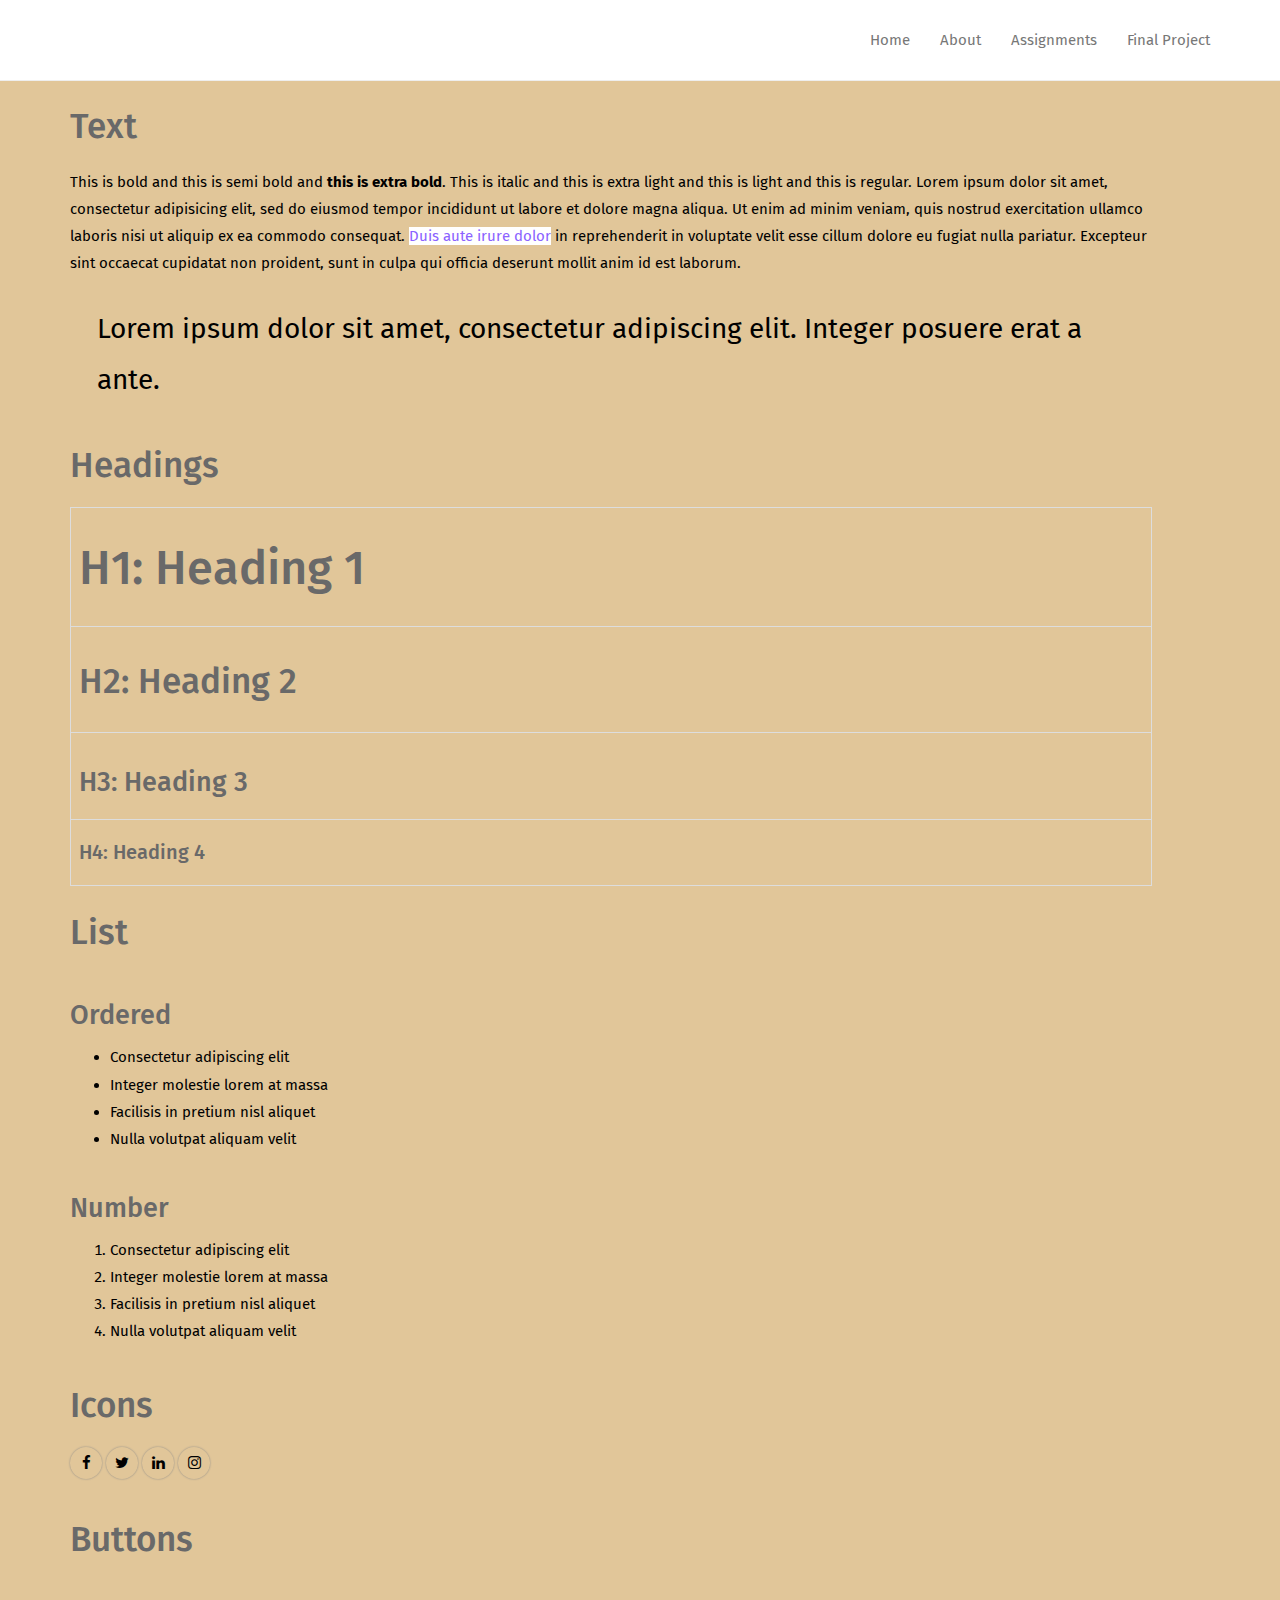
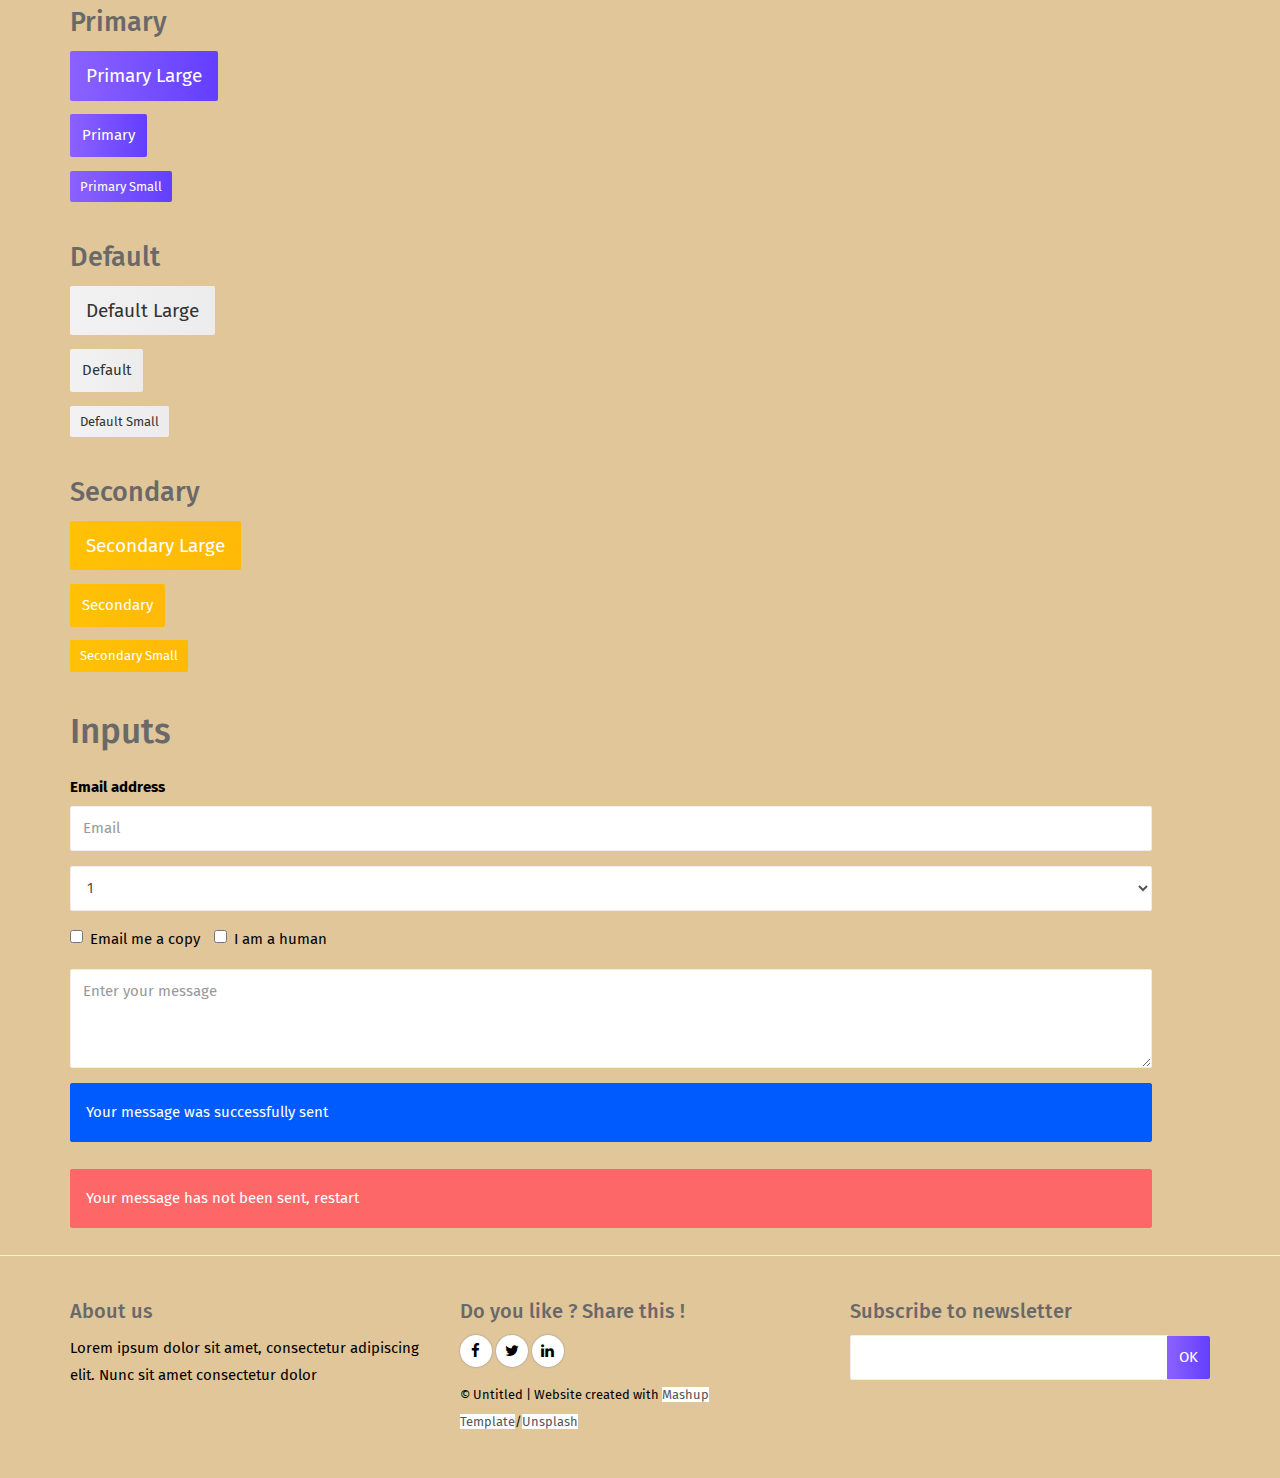
<file: final project.html>
<!DOCTYPE html>
<html lang="en">

<head>
  <meta charset="UTF-8">
  <meta content="IE=edge" http-equiv="X-UA-Compatible">
  <meta content="width=device-width,initial-scale=1" name="viewport">

  <!-- Disable tap highlight on IE -->
  <meta name="msapplication-tap-highlight" content="no"> 

  <title>Final Project</title>  

<link href="stylesheet.css" rel="stylesheet">
</head>

 <!-- Add your content of header -->
<header>
  <nav class="navbar  navbar-fixed-top navbar-default">
    <div class="container">
      <div class="navbar-header">
        <button type="button" class="navbar-toggle uarr collapsed" data-toggle="collapse" data-target="#navbar-collapse-uarr">
          <span class="sr-only">Toggle navigation</span>
          <span class="icon-bar"></span>
          <span class="icon-bar"></span>
          <span class="icon-bar"></span>
        </button>
        <a class="navbar-brand" href="index.html" title=""></a>
      </div>

      <div class="collapse navbar-collapse" id="navbar-collapse-uarr">
        <ul class="nav navbar-nav navbar-right">
          <li><a href="index.html" title="">Home</a></li>
          <li><a href="about.html" title="">About</a></li>
          <li><a href="assignments.html" title="">Assignments</a></li>
          <li><a href="final project.html" title="" class="active">Final Project</a></li>
          
        </ul>
      </div>
    </div>
  </nav>
</header>



<!-- Add your site or app content here -->
<div class="container">
    <div class="row">
      <div class="col-xs-12 col-md-6">

        <div class="template-example">
          <h2 class="template-title-example">Text</h2>
          <p>This is bold and this is semi bold and <b>this is extra bold</b>. This is italic and this is extra light and this is light
          and this is regular. Lorem ipsum dolor sit amet, consectetur adipisicing elit, sed do eiusmod
          tempor incididunt ut labore et dolore magna aliqua. Ut enim ad minim veniam,
          quis nostrud exercitation ullamco laboris nisi ut aliquip ex ea commodo
          consequat. <a href="">Duis aute irure dolor</a> in reprehenderit in voluptate velit esse
          cillum dolore eu fugiat nulla pariatur. Excepteur sint occaecat cupidatat non
          proident, sunt in culpa qui officia deserunt mollit anim id est laborum.

          <blockquote>
            <p>Lorem ipsum dolor sit amet, consectetur adipiscing elit. Integer posuere erat a ante.</p>
          </blockquote>
          
          </p>
        </div>

        <div class="template-example">
          <h2 class="template-title-example">Headings</h2>
          
          <table class="table table-bordered">
            <tr><td><h1>H1: Heading 1</h1></td></tr>
            <tr><td><h2>H2: Heading 2</h2></td></tr>
            <tr><td><h3>H3: Heading 3</h3></td></tr>
            <tr><td><h4>H4: Heading 4</h4></td></tr>
          </table>
          
        </div>

        
        <div class="template-example">
          <h2 class="template-title-example">List</h2>
          <div class="row">
            <div class="col-md-6">
              <h3 class="template-title-example">Ordered</h3>
              <ul>
                <li>Consectetur adipiscing elit</li>
                <li>Integer molestie lorem at massa</li>
                <li>Facilisis in pretium nisl aliquet</li>
                <li>Nulla volutpat aliquam velit</li>
              </ul>
            </div>
            <div class="col-md-6">
              <h3 class="template-title-example">Number</h3>
              <ol>
                <li>Consectetur adipiscing elit</li>
                <li>Integer molestie lorem at massa</li>
                <li>Facilisis in pretium nisl aliquet</li>
                <li>Nulla volutpat aliquam velit</li>
              </ol>
            </div>
          </div>
        </div>
        

        
      </div>

      <div class="col-xs-12 col-md-6">
        <div class="template-example">
          
          <div class="row">
            
            <div class="col-md-6">
                <h2 class="template-title-example">Icons</h2>
                <p>
                    <span class="fa-icon">
                      <i class="fa fa-facebook"></i>
                    </span>
                  
                    <span class="fa-icon">
                      <i class="fa fa-twitter"></i>
                    </span>
                  
                    <span class="fa-icon">
                      <i class="fa fa-linkedin"></i>
                    </span>
                 
                    <span class="fa-icon">
                      <i class="fa fa-instagram"></i>
                    </span>
                  
                </p>
            </div>

          </div>


          


        </div>

        <div class="template-example">
          <h2 class="template-title-example">Buttons</h2>
          <div class="row">
            <div class="col-md-6">
              <h3 class="template-title-example">Primary</h2>
              <div class="row">
                  <div class="col-md-6">
                  <p><a href="" class="btn btn-primary btn-lg">Primary Large</a></p>
                  <p><a href="" class="btn btn-primary">Primary </a></p>
                  <p><a href="" class="btn btn-primary btn-sm">Primary Small</a></p>
                </div>
              </div>

              <h3 class="template-title-example">Default</h2>
              <div class="row">
                  <div class="col-md-6">
                  <p><a href="" class="btn btn-default btn-lg">Default Large</a></p>
                  <p><a href="" class="btn btn-default">Default </a></p>
                  <p><a href="" class="btn btn-default btn-sm">Default Small</a></p>
                </div>
              </div>

            </div>

            <div class="col-md-6">
              <h3 class="template-title-example">Secondary</h2>
              <div class="row">
                  <div class="col-md-6">
                  <p><a href="" class="btn btn-info btn-lg">Secondary Large</a></p>
                  <p><a href="" class="btn btn-info">Secondary </a></p>
                  <p><a href="" class="btn btn-info btn-sm">Secondary Small</a></p>
                </div>
              </div>
            </div>
          </div>
        </div>
        
        <div class="template-example">
          <h2 class="template-title-example">Inputs</h2>

            <div class="form-group">
              <label for="exampleInputEmail1">Email address</label>
              <input type="email" class="form-control" id="exampleInputEmail1" placeholder="Email">
            </div>

            <div class="form-group">
              <select class="form-control">
                <option>1</option>
                <option>2</option>
                <option>3</option>
                <option>4</option>
                <option>5</option>
              </select>
            </div>

            <div class="form-group">
              <label class="checkbox-inline">
                <input 
                type="checkbox" id="inlineCheckbox1" value="option1"> Email me a copy
              </label>
              <label class="checkbox-inline">
                <input type="checkbox" id="inlineCheckbox2" value="option2"> I am a human
              </label>
            </div>

            <div class="form-group">
              <textarea class="form-control" rows="3" placeholder="Enter your message"></textarea>
            </div>
            
            <div class="alert alert-success" role="alert">Your message was successfully sent</div>
            <div class="alert alert-danger" role="alert">Your message has not been sent, restart</div>
        </div>




      </div>
    </div>
</div>
<footer>
    <div class="section-container footer-container">
        <div class="container">
            <div class="row">
                    <div class="col-md-4">
                        <h4>About us</h4>
                        <p>Lorem ipsum dolor sit amet, consectetur adipiscing elit. Nunc sit amet consectetur dolor</p>
                    </div>

                    <div class="col-md-4">
                        <h4>Do you like ? Share this !</h4>
                        <p>
                            <a href="https://facebook.com/" class="social-round-icon white-round-icon fa-icon" title="">
                            <i class="fa fa-facebook" aria-hidden="true"></i>
                          </a>
                          <a href="https://twitter.com/" class="social-round-icon white-round-icon fa-icon" title="">
                            <i class="fa fa-twitter" aria-hidden="true"></i>
                          </a>
                          <a href="https://www.linkedin.com/" class="social-round-icon white-round-icon fa-icon" title="">
                            <i class="fa fa-linkedin" aria-hidden="true"></i>
                          </a>
                        </p>
                        <p><small>© Untitled | Website created with <a href="http://www.mashup-template.com/" class="link-like-text" title="Create website with free html template">Mashup Template</a>/<a href="http://www.unsplash.com/" class="link-like-text" title="Beautiful Free Images">Unsplash</a></small></p>    
                    </div>

                    <div class="col-md-4">
                        <h4>Subscribe to newsletter</h4>
                        
                        <div class="form-group">
                            <div class="input-group">
                                <input type="text" class="form-control footer-input-text">
                                <div class="input-group-btn">
                                    <button type="button" class="btn btn-primary btn-newsletter ">OK</button>
                                </div>
                            </div>
                        </div>


                    </div>
            </div>
        </div>
    </div>
</footer>

</html>
</file>
<file: stylesheet.css>
@import url(https://fonts.googleapis.com/css?family=La+Belle+Aurore|Fira+Sans:400,700);@import url(https://maxcdn.bootstrapcdn.com/font-awesome/4.7.0/css/font-awesome.min.css);/*!
 * Bootstrap v3.3.7 (http://getbootstrap.com)
 * Copyright 2011-2016 Twitter, Inc.
 * Licensed under MIT (https://github.com/twbs/bootstrap/blob/master/LICENSE)
 */
/*! normalize.css v3.0.3 | MIT License | github.com/necolas/normalize.css */html{font-family:sans-serif;-ms-text-size-adjust:100%;-webkit-text-size-adjust:100%}body{margin:0}article,aside,details,figcaption,figure,footer,header,hgroup,main,menu,nav,section,summary{display:block}audio,canvas,progress,video{display:inline-block;vertical-align:baseline}audio:not([controls]){display:none;height:0}[hidden],template{display:none}a{background-color:#fff}a:active,a:hover{outline:0}abbr[title]{border-bottom:1px dotted}b,strong{font-weight:700}dfn{font-style:italic}h1{font-size:2em;margin:.67em 0}mark{background:#ff0;color:#000}small{font-size:80%}sub,sup{font-size:75%;line-height:0;position:relative;vertical-align:baseline}sup{top:-.5em}sub{bottom:-.25em}img{border:0}svg:not(:root){overflow:hidden}figure{margin:1em 40px}hr{box-sizing:content-box;height:0}pre{overflow:auto}code,kbd,pre,samp{font-family:monospace,monospace;font-size:1em}button,input,optgroup,select,textarea{color:inherit;font:inherit;margin:0}button{overflow:visible}button,select{text-transform:none}button,html input[type=button],input[type=reset],input[type=submit]{-webkit-appearance:button;cursor:pointer}button[disabled],html input[disabled]{cursor:default}button::-moz-focus-inner,input::-moz-focus-inner{border:0;padding:0}input{line-height:normal}input[type=checkbox],input[type=radio]{box-sizing:border-box;padding:0}input[type=number]::-webkit-inner-spin-button,input[type=number]::-webkit-outer-spin-button{height:auto}input[type=search]{-webkit-appearance:textfield;box-sizing:content-box}input[type=search]::-webkit-search-cancel-button,input[type=search]::-webkit-search-decoration{-webkit-appearance:none}fieldset{border:1px solid silver;margin:0 2px;padding:.35em .625em .75em}textarea{overflow:auto}optgroup{font-weight:700}table{border-collapse:collapse;border-spacing:0}td,th{padding:0}

/*! Source: https://github.com/h5bp/html5-boilerplate/blob/master/src/css/main.css */@media print{*,:after,:before{background:transparent!important;color:#000!important;box-shadow:none!important;text-shadow:none!important}a,a:visited{text-decoration:underline}a[href]:after{content:" (" attr(href) ")"}abbr[title]:after{content:" (" attr(title) ")"}a[href^="#000"]:after,a[href^="javascript:"]:after{content:""}blockquote,pre{border:1px solid #999;page-break-inside:avoid}thead{display:table-header-group}img,tr{page-break-inside:avoid}img{max-width:100%!important}h2,h3,p{orphans:3;widows:3}h2,h3{page-break-after:avoid}.navbar{display:none}.btn>.caret,.dropup>.btn>.caret{border-top-color:#000!important}.label{border:1px solid #000}.table{border-collapse:collapse!important}.table td,.table th{background-color:#fff!important}.table-bordered td,.table-bordered th{border:1px solid #ddd!important}}*,:after,:before{-webkit-box-sizing:border-box;-moz-box-sizing:border-box;box-sizing:border-box}html{font-size:10px;-webkit-tap-highlight-color:transparent}body{font-family:Fira Sans,Helvetica,Arial,sans-serif;font-size:15px;line-height:1.81;color:#000;background-color:#E1C699}button,input,select,textarea{font-family:inherit;font-size:inherit;line-height:inherit}a{color:#8b62ff;text-decoration:none}a:focus,a:hover{color:#5216ff;text-decoration:underline}a:focus{outline:5px auto -webkit-focus-ring-color;outline-offset:-2px}figure{margin:0}img{vertical-align:middle}.img-responsive{display:block;max-width:100%;height:auto}.img-rounded{border-radius:2px}.img-thumbnail{padding:4px;line-height:1.81;background-color:#fff;border:1px solid #ddd;border-radius:2px;-webkit-transition:all .2s ease-in-out;-o-transition:all .2s ease-in-out;transition:all .2s ease-in-out;display:inline-block;max-width:100%;height:auto}.img-circle{border-radius:50%}hr{margin-top:27px;margin-bottom:27px;border:0;border-top:1px solid #eee}.sr-only{position:absolute;width:1px;height:1px;margin:-1px;padding:0;overflow:hidden;clip:rect(0,0,0,0);border:0}.sr-only-focusable:active,.sr-only-focusable:focus{position:static;width:auto;height:auto;margin:0;overflow:visible;clip:auto}[role=button]{cursor:pointer}.h1,.h2,.h3,.h4,.h5,.h6,h1,h2,h3,h4,h5,h6{font-family:inherit;font-weight:500;line-height:1.1;color:#696969}.h1 .small,.h1 small,.h2 .small,.h2 small,.h3 .small,.h3 small,.h4 .small,.h4 small,.h5 .small,.h5 small,.h6 .small,.h6 small,h1 .small,h1 small,h2 .small,h2 small,h3 .small,h3 small,h4 .small,h4 small,h5 .small,h5 small,h6 .small,h6 small{font-weight:400;line-height:1;color:#777}.h1,.h2,.h3,h1,h2,h3{margin-top:27px;margin-bottom:13.5px}.h1 .small,.h1 small,.h2 .small,.h2 small,.h3 .small,.h3 small,h1 .small,h1 small,h2 .small,h2 small,h3 .small,h3 small{font-size:65%}.h4,.h5,.h6,h4,h5,h6{margin-top:13.5px;margin-bottom:13.5px}.h4 .small,.h4 small,.h5 .small,.h5 small,.h6 .small,.h6 small,h4 .small,h4 small,h5 .small,h5 small,h6 .small,h6 small{font-size:75%}.h1,h1{font-size:47px}.h2,h2{font-size:35px}.h3,h3{font-size:27px}.h4,h4{font-size:20px}.h5,h5{font-size:15px}.h6,h6{font-size:13px}p{margin:0 0 13.5px}.lead{margin-bottom:27px;font-size:17px;font-weight:300;line-height:1.4}@media (min-width:768px){.lead{font-size:22.5px}}.small,small{font-size:86%}.mark,mark{background-color:#fcf8e3;padding:.2em}.text-left{text-align:left}.text-right{text-align:right}.text-center{text-align:center}.text-justify{text-align:justify}.text-nowrap{white-space:nowrap}.text-lowercase{text-transform:lowercase}.initialism,.text-uppercase{text-transform:uppercase}.text-capitalize{text-transform:capitalize}.text-muted{color:#777}.text-primary{color:#8b62ff}a.text-primary:focus,a.text-primary:hover{color:#652fff}.text-success{color:#fff}a.text-success:focus,a.text-success:hover{color:#e6e6e6}.text-info{color:#31708f}a.text-info:focus,a.text-info:hover{color:#245269}.text-warning{color:#8a6d3b}a.text-warning:focus,a.text-warning:hover{color:#66512c}.text-danger{color:#fff}a.text-danger:focus,a.text-danger:hover{color:#e6e6e6}.bg-primary{color:#fff;background-color:#8b62ff}a.bg-primary:focus,a.bg-primary:hover{background-color:#652fff}.bg-success{background-color:#005bff}a.bg-success:focus,a.bg-success:hover{background-color:#0049cc}.bg-info{background-color:#d9edf7}a.bg-info:focus,a.bg-info:hover{background-color:#afd9ee}.bg-warning{background-color:#fcf8e3}a.bg-warning:focus,a.bg-warning:hover{background-color:#f7ecb5}.bg-danger{background-color:#fe6767}a.bg-danger:focus,a.bg-danger:hover{background-color:#fe3434}.page-header{padding-bottom:12.5px;margin:54px 0 27px;border-bottom:1px solid #eee}ol,ul{margin-top:0;margin-bottom:13.5px}ol ol,ol ul,ul ol,ul ul{margin-bottom:0}.list-inline,.list-unstyled{padding-left:0;list-style:none}.list-inline{margin-left:-5px}.list-inline>li{display:inline-block;padding-left:5px;padding-right:5px}dl{margin-top:0;margin-bottom:27px}dd,dt{line-height:1.81}dt{font-weight:700}dd{margin-left:0}.dl-horizontal dd:after,.dl-horizontal dd:before{content:" ";display:table}.dl-horizontal dd:after{clear:both}@media (min-width:768px){.dl-horizontal dt{float:left;width:160px;clear:left;text-align:right;overflow:hidden;text-overflow:ellipsis;white-space:nowrap}.dl-horizontal dd{margin-left:180px}}abbr[data-original-title],abbr[title]{cursor:help;border-bottom:1px dotted #777}.initialism{font-size:90%}blockquote{padding:13.5px 27px;margin:0 0 27px;font-size:18.75px;border-left:5px solid #eee}blockquote ol:last-child,blockquote p:last-child,blockquote ul:last-child{margin-bottom:0}blockquote .small,blockquote footer,blockquote small{display:block;font-size:80%;line-height:1.81;color:#777}blockquote .small:before,blockquote footer:before,blockquote small:before{content:"\2014   \A0"}.blockquote-reverse,blockquote.pull-right{padding-right:15px;padding-left:0;border-right:5px solid #eee;border-left:0;text-align:right}.blockquote-reverse .small:before,.blockquote-reverse footer:before,.blockquote-reverse small:before,blockquote.pull-right .small:before,blockquote.pull-right footer:before,blockquote.pull-right small:before{content:""}.blockquote-reverse .small:after,.blockquote-reverse footer:after,.blockquote-reverse small:after,blockquote.pull-right .small:after,blockquote.pull-right footer:after,blockquote.pull-right small:after{content:"\A0   \2014"}address{margin-bottom:27px;font-style:normal;line-height:1.81}code,kbd,pre,samp{font-family:Menlo,Monaco,Consolas,Courier New,monospace}code{color:#c7254e;background-color:#f9f2f4}code,kbd{padding:2px 4px;font-size:90%;border-radius:2px}kbd{color:#fff;background-color:#333;box-shadow:inset 0 -1px 0 rgba(0,0,0,.25)}kbd kbd{padding:0;font-size:100%;font-weight:700;box-shadow:none}pre{display:block;padding:13px;margin:0 0 13.5px;font-size:14px;line-height:1.81;word-break:break-all;word-wrap:break-word;color:#333;background-color:#f5f5f5;border:1px solid #ccc;border-radius:2px}pre code{padding:0;font-size:inherit;color:inherit;white-space:pre-wrap;background-color:transparent;border-radius:0}.pre-scrollable{max-height:340px;overflow-y:scroll}.container{margin-right:auto;margin-left:auto;padding-left:15px;padding-right:15px}.container:after,.container:before{content:" ";display:table}.container:after{clear:both}@media (min-width:768px){.container{width:750px}}@media (min-width:992px){.container{width:970px}}@media (min-width:1200px){.container{width:1170px}}.container-fluid{margin-right:auto;margin-left:auto;padding-left:15px;padding-right:15px}.container-fluid:after,.container-fluid:before{content:" ";display:table}.container-fluid:after{clear:both}.row{margin-left:-15px;margin-right:-15px}.row:after,.row:before{content:" ";display:table}.row:after{clear:both}.col-lg-1,.col-lg-2,.col-lg-3,.col-lg-4,.col-lg-5,.col-lg-6,.col-lg-7,.col-lg-8,.col-lg-9,.col-lg-10,.col-lg-11,.col-lg-12,.col-md-1,.col-md-2,.col-md-3,.col-md-4,.col-md-5,.col-md-6,.col-md-7,.col-md-8,.col-md-9,.col-md-10,.col-md-11,.col-md-12,.col-sm-1,.col-sm-2,.col-sm-3,.col-sm-4,.col-sm-5,.col-sm-6,.col-sm-7,.col-sm-8,.col-sm-9,.col-sm-10,.col-sm-11,.col-sm-12,.col-xs-1,.col-xs-2,.col-xs-3,.col-xs-4,.col-xs-5,.col-xs-6,.col-xs-7,.col-xs-8,.col-xs-9,.col-xs-10,.col-xs-11,.col-xs-12{position:relative;min-height:1px;padding-left:15px;padding-right:15px}.col-xs-1,.col-xs-2,.col-xs-3,.col-xs-4,.col-xs-5,.col-xs-6,.col-xs-7,.col-xs-8,.col-xs-9,.col-xs-10,.col-xs-11,.col-xs-12{float:left}.col-xs-1{width:8.33333%}.col-xs-2{width:16.66667%}.col-xs-3{width:25%}.col-xs-4{width:33.33333%}.col-xs-5{width:41.66667%}.col-xs-6{width:50%}.col-xs-7{width:58.33333%}.col-xs-8{width:66.66667%}.col-xs-9{width:75%}.col-xs-10{width:83.33333%}.col-xs-11{width:91.66667%}.col-xs-12{width:100%}.col-xs-pull-0{right:auto}.col-xs-pull-1{right:8.33333%}.col-xs-pull-2{right:16.66667%}.col-xs-pull-3{right:25%}.col-xs-pull-4{right:33.33333%}.col-xs-pull-5{right:41.66667%}.col-xs-pull-6{right:50%}.col-xs-pull-7{right:58.33333%}.col-xs-pull-8{right:66.66667%}.col-xs-pull-9{right:75%}.col-xs-pull-10{right:83.33333%}.col-xs-pull-11{right:91.66667%}.col-xs-pull-12{right:100%}.col-xs-push-0{left:auto}.col-xs-push-1{left:8.33333%}.col-xs-push-2{left:16.66667%}.col-xs-push-3{left:25%}.col-xs-push-4{left:33.33333%}.col-xs-push-5{left:41.66667%}.col-xs-push-6{left:50%}.col-xs-push-7{left:58.33333%}.col-xs-push-8{left:66.66667%}.col-xs-push-9{left:75%}.col-xs-push-10{left:83.33333%}.col-xs-push-11{left:91.66667%}.col-xs-push-12{left:100%}.col-xs-offset-0{margin-left:0}.col-xs-offset-1{margin-left:8.33333%}.col-xs-offset-2{margin-left:16.66667%}.col-xs-offset-3{margin-left:25%}.col-xs-offset-4{margin-left:33.33333%}.col-xs-offset-5{margin-left:41.66667%}.col-xs-offset-6{margin-left:50%}.col-xs-offset-7{margin-left:58.33333%}.col-xs-offset-8{margin-left:66.66667%}.col-xs-offset-9{margin-left:75%}.col-xs-offset-10{margin-left:83.33333%}.col-xs-offset-11{margin-left:91.66667%}.col-xs-offset-12{margin-left:100%}@media (min-width:768px){.col-sm-1,.col-sm-2,.col-sm-3,.col-sm-4,.col-sm-5,.col-sm-6,.col-sm-7,.col-sm-8,.col-sm-9,.col-sm-10,.col-sm-11,.col-sm-12{float:left}.col-sm-1{width:8.33333%}.col-sm-2{width:16.66667%}.col-sm-3{width:25%}.col-sm-4{width:33.33333%}.col-sm-5{width:41.66667%}.col-sm-6{width:50%}.col-sm-7{width:58.33333%}.col-sm-8{width:66.66667%}.col-sm-9{width:75%}.col-sm-10{width:83.33333%}.col-sm-11{width:91.66667%}.col-sm-12{width:100%}.col-sm-pull-0{right:auto}.col-sm-pull-1{right:8.33333%}.col-sm-pull-2{right:16.66667%}.col-sm-pull-3{right:25%}.col-sm-pull-4{right:33.33333%}.col-sm-pull-5{right:41.66667%}.col-sm-pull-6{right:50%}.col-sm-pull-7{right:58.33333%}.col-sm-pull-8{right:66.66667%}.col-sm-pull-9{right:75%}.col-sm-pull-10{right:83.33333%}.col-sm-pull-11{right:91.66667%}.col-sm-pull-12{right:100%}.col-sm-push-0{left:auto}.col-sm-push-1{left:8.33333%}.col-sm-push-2{left:16.66667%}.col-sm-push-3{left:25%}.col-sm-push-4{left:33.33333%}.col-sm-push-5{left:41.66667%}.col-sm-push-6{left:50%}.col-sm-push-7{left:58.33333%}.col-sm-push-8{left:66.66667%}.col-sm-push-9{left:75%}.col-sm-push-10{left:83.33333%}.col-sm-push-11{left:91.66667%}.col-sm-push-12{left:100%}.col-sm-offset-0{margin-left:0}.col-sm-offset-1{margin-left:8.33333%}.col-sm-offset-2{margin-left:16.66667%}.col-sm-offset-3{margin-left:25%}.col-sm-offset-4{margin-left:33.33333%}.col-sm-offset-5{margin-left:41.66667%}.col-sm-offset-6{margin-left:50%}.col-sm-offset-7{margin-left:58.33333%}.col-sm-offset-8{margin-left:66.66667%}.col-sm-offset-9{margin-left:75%}.col-sm-offset-10{margin-left:83.33333%}.col-sm-offset-11{margin-left:91.66667%}.col-sm-offset-12{margin-left:100%}}@media (min-width:992px){.col-md-1,.col-md-2,.col-md-3,.col-md-4,.col-md-5,.col-md-6,.col-md-7,.col-md-8,.col-md-9,.col-md-10,.col-md-11,.col-md-12{float:left}.col-md-1{width:8.33333%}.col-md-2{width:16.66667%}.col-md-3{width:25%}.col-md-4{width:33.33333%}.col-md-5{width:41.66667%}.col-md-6{width:95%}.col-md-7{width:58.33333%}.col-md-8{width:66.66667%}.col-md-9{width:75%}.col-md-10{width:83.33333%}.col-md-11{width:91.66667%}.col-md-12{width:100%}.col-md-pull-0{right:auto}.col-md-pull-1{right:8.33333%}.col-md-pull-2{right:16.66667%}.col-md-pull-3{right:25%}.col-md-pull-4{right:33.33333%}.col-md-pull-5{right:41.66667%}.col-md-pull-6{right:50%}.col-md-pull-7{right:58.33333%}.col-md-pull-8{right:66.66667%}.col-md-pull-9{right:75%}.col-md-pull-10{right:83.33333%}.col-md-pull-11{right:91.66667%}.col-md-pull-12{right:100%}.col-md-push-0{left:auto}.col-md-push-1{left:8.33333%}.col-md-push-2{left:16.66667%}.col-md-push-3{left:25%}.col-md-push-4{left:33.33333%}.col-md-push-5{left:41.66667%}.col-md-push-6{left:50%}.col-md-push-7{left:58.33333%}.col-md-push-8{left:66.66667%}.col-md-push-9{left:75%}.col-md-push-10{left:83.33333%}.col-md-push-11{left:91.66667%}.col-md-push-12{left:100%}.col-md-offset-0{margin-left:0}.col-md-offset-1{margin-left:8.33333%}.col-md-offset-2{margin-left:16.66667%}.col-md-offset-3{margin-left:25%}.col-md-offset-4{margin-left:33.33333%}.col-md-offset-5{margin-left:41.66667%}.col-md-offset-6{margin-left:50%}.col-md-offset-7{margin-left:58.33333%}.col-md-offset-8{margin-left:66.66667%}.col-md-offset-9{margin-left:75%}.col-md-offset-10{margin-left:83.33333%}.col-md-offset-11{margin-left:91.66667%}.col-md-offset-12{margin-left:100%}}@media (min-width:1200px){.col-lg-1,.col-lg-2,.col-lg-3,.col-lg-4,.col-lg-5,.col-lg-6,.col-lg-7,.col-lg-8,.col-lg-9,.col-lg-10,.col-lg-11,.col-lg-12{float:left}.col-lg-1{width:8.33333%}.col-lg-2{width:16.66667%}.col-lg-3{width:25%}.col-lg-4{width:33.33333%}.col-lg-5{width:41.66667%}.col-lg-6{width:50%}.col-lg-7{width:58.33333%}.col-lg-8{width:66.66667%}.col-lg-9{width:75%}.col-lg-10{width:83.33333%}.col-lg-11{width:91.66667%}.col-lg-12{width:100%}.col-lg-pull-0{right:auto}.col-lg-pull-1{right:8.33333%}.col-lg-pull-2{right:16.66667%}.col-lg-pull-3{right:25%}.col-lg-pull-4{right:33.33333%}.col-lg-pull-5{right:41.66667%}.col-lg-pull-6{right:50%}.col-lg-pull-7{right:58.33333%}.col-lg-pull-8{right:66.66667%}.col-lg-pull-9{right:75%}.col-lg-pull-10{right:83.33333%}.col-lg-pull-11{right:91.66667%}.col-lg-pull-12{right:100%}.col-lg-push-0{left:auto}.col-lg-push-1{left:8.33333%}.col-lg-push-2{left:16.66667%}.col-lg-push-3{left:25%}.col-lg-push-4{left:33.33333%}.col-lg-push-5{left:41.66667%}.col-lg-push-6{left:50%}.col-lg-push-7{left:58.33333%}.col-lg-push-8{left:66.66667%}.col-lg-push-9{left:75%}.col-lg-push-10{left:83.33333%}.col-lg-push-11{left:91.66667%}.col-lg-push-12{left:100%}.col-lg-offset-0{margin-left:0}.col-lg-offset-1{margin-left:8.33333%}.col-lg-offset-2{margin-left:16.66667%}.col-lg-offset-3{margin-left:25%}.col-lg-offset-4{margin-left:33.33333%}.col-lg-offset-5{margin-left:41.66667%}.col-lg-offset-6{margin-left:50%}.col-lg-offset-7{margin-left:58.33333%}.col-lg-offset-8{margin-left:66.66667%}.col-lg-offset-9{margin-left:75%}.col-lg-offset-10{margin-left:83.33333%}.col-lg-offset-11{margin-left:91.66667%}.col-lg-offset-12{margin-left:100%}}table{background-color:transparent}caption{padding-top:8px;padding-bottom:8px;color:#777}caption,th{text-align:left}.table{width:100%;max-width:100%;margin-bottom:27px}.table>tbody>tr>td,.table>tbody>tr>th,.table>tfoot>tr>td,.table>tfoot>tr>th,.table>thead>tr>td,.table>thead>tr>th{padding:8px;line-height:1.81;vertical-align:top;border-top:1px solid #ddd}.table>thead>tr>th{vertical-align:bottom;border-bottom:2px solid #ddd}.table>caption+thead>tr:first-child>td,.table>caption+thead>tr:first-child>th,.table>colgroup+thead>tr:first-child>td,.table>colgroup+thead>tr:first-child>th,.table>thead:first-child>tr:first-child>td,.table>thead:first-child>tr:first-child>th{border-top:0}.table>tbody+tbody{border-top:2px solid #ddd}.table .table{background-color:#fff}.table-condensed>tbody>tr>td,.table-condensed>tbody>tr>th,.table-condensed>tfoot>tr>td,.table-condensed>tfoot>tr>th,.table-condensed>thead>tr>td,.table-condensed>thead>tr>th{padding:5px}.table-bordered,.table-bordered>tbody>tr>td,.table-bordered>tbody>tr>th,.table-bordered>tfoot>tr>td,.table-bordered>tfoot>tr>th,.table-bordered>thead>tr>td,.table-bordered>thead>tr>th{border:1px solid #ddd}.table-bordered>thead>tr>td,.table-bordered>thead>tr>th{border-bottom-width:2px}.table-striped>tbody>tr:nth-of-type(odd){background-color:#f9f9f9}.table-hover>tbody>tr:hover{background-color:#f5f5f5}table col[class*=col-]{position:static;float:none;display:table-column}table td[class*=col-],table th[class*=col-]{position:static;float:none;display:table-cell}.table>tbody>tr.active>td,.table>tbody>tr.active>th,.table>tbody>tr>td.active,.table>tbody>tr>th.active,.table>tfoot>tr.active>td,.table>tfoot>tr.active>th,.table>tfoot>tr>td.active,.table>tfoot>tr>th.active,.table>thead>tr.active>td,.table>thead>tr.active>th,.table>thead>tr>td.active,.table>thead>tr>th.active{background-color:#f5f5f5}.table-hover>tbody>tr.active:hover>td,.table-hover>tbody>tr.active:hover>th,.table-hover>tbody>tr:hover>.active,.table-hover>tbody>tr>td.active:hover,.table-hover>tbody>tr>th.active:hover{background-color:#e8e8e8}.table>tbody>tr.success>td,.table>tbody>tr.success>th,.table>tbody>tr>td.success,.table>tbody>tr>th.success,.table>tfoot>tr.success>td,.table>tfoot>tr.success>th,.table>tfoot>tr>td.success,.table>tfoot>tr>th.success,.table>thead>tr.success>td,.table>thead>tr.success>th,.table>thead>tr>td.success,.table>thead>tr>th.success{background-color:#005bff}.table-hover>tbody>tr.success:hover>td,.table-hover>tbody>tr.success:hover>th,.table-hover>tbody>tr:hover>.success,.table-hover>tbody>tr>td.success:hover,.table-hover>tbody>tr>th.success:hover{background-color:#0052e6}.table>tbody>tr.info>td,.table>tbody>tr.info>th,.table>tbody>tr>td.info,.table>tbody>tr>th.info,.table>tfoot>tr.info>td,.table>tfoot>tr.info>th,.table>tfoot>tr>td.info,.table>tfoot>tr>th.info,.table>thead>tr.info>td,.table>thead>tr.info>th,.table>thead>tr>td.info,.table>thead>tr>th.info{background-color:#d9edf7}.table-hover>tbody>tr.info:hover>td,.table-hover>tbody>tr.info:hover>th,.table-hover>tbody>tr:hover>.info,.table-hover>tbody>tr>td.info:hover,.table-hover>tbody>tr>th.info:hover{background-color:#c4e3f3}.table>tbody>tr.warning>td,.table>tbody>tr.warning>th,.table>tbody>tr>td.warning,.table>tbody>tr>th.warning,.table>tfoot>tr.warning>td,.table>tfoot>tr.warning>th,.table>tfoot>tr>td.warning,.table>tfoot>tr>th.warning,.table>thead>tr.warning>td,.table>thead>tr.warning>th,.table>thead>tr>td.warning,.table>thead>tr>th.warning{background-color:#fcf8e3}.table-hover>tbody>tr.warning:hover>td,.table-hover>tbody>tr.warning:hover>th,.table-hover>tbody>tr:hover>.warning,.table-hover>tbody>tr>td.warning:hover,.table-hover>tbody>tr>th.warning:hover{background-color:#faf2cc}.table>tbody>tr.danger>td,.table>tbody>tr.danger>th,.table>tbody>tr>td.danger,.table>tbody>tr>th.danger,.table>tfoot>tr.danger>td,.table>tfoot>tr.danger>th,.table>tfoot>tr>td.danger,.table>tfoot>tr>th.danger,.table>thead>tr.danger>td,.table>thead>tr.danger>th,.table>thead>tr>td.danger,.table>thead>tr>th.danger{background-color:#fe6767}.table-hover>tbody>tr.danger:hover>td,.table-hover>tbody>tr.danger:hover>th,.table-hover>tbody>tr:hover>.danger,.table-hover>tbody>tr>td.danger:hover,.table-hover>tbody>tr>th.danger:hover{background-color:#fe4e4e}.table-responsive{overflow-x:auto;min-height:.01%}@media screen and (max-width:767px){.table-responsive{width:100%;margin-bottom:20.25px;overflow-y:hidden;-ms-overflow-style:-ms-autohiding-scrollbar;border:1px solid #ddd}.table-responsive>.table{margin-bottom:0}.table-responsive>.table>tbody>tr>td,.table-responsive>.table>tbody>tr>th,.table-responsive>.table>tfoot>tr>td,.table-responsive>.table>tfoot>tr>th,.table-responsive>.table>thead>tr>td,.table-responsive>.table>thead>tr>th{white-space:nowrap}.table-responsive>.table-bordered{border:0}.table-responsive>.table-bordered>tbody>tr>td:first-child,.table-responsive>.table-bordered>tbody>tr>th:first-child,.table-responsive>.table-bordered>tfoot>tr>td:first-child,.table-responsive>.table-bordered>tfoot>tr>th:first-child,.table-responsive>.table-bordered>thead>tr>td:first-child,.table-responsive>.table-bordered>thead>tr>th:first-child{border-left:0}.table-responsive>.table-bordered>tbody>tr>td:last-child,.table-responsive>.table-bordered>tbody>tr>th:last-child,.table-responsive>.table-bordered>tfoot>tr>td:last-child,.table-responsive>.table-bordered>tfoot>tr>th:last-child,.table-responsive>.table-bordered>thead>tr>td:last-child,.table-responsive>.table-bordered>thead>tr>th:last-child{border-right:0}.table-responsive>.table-bordered>tbody>tr:last-child>td,.table-responsive>.table-bordered>tbody>tr:last-child>th,.table-responsive>.table-bordered>tfoot>tr:last-child>td,.table-responsive>.table-bordered>tfoot>tr:last-child>th{border-bottom:0}}fieldset{margin:0;min-width:0}fieldset,legend{padding:0;border:0}legend{display:block;width:100%;margin-bottom:27px;font-size:22.5px;line-height:inherit;color:#333;border-bottom:1px solid #e5e5e5}label{display:inline-block;max-width:100%;margin-bottom:5px;font-weight:700}input[type=search]{-webkit-box-sizing:border-box;-moz-box-sizing:border-box;box-sizing:border-box}input[type=checkbox],input[type=radio]{margin:4px 0 0;margin-top:1px\9;line-height:normal}input[type=file]{display:block}input[type=range]{display:block;width:100%}select[multiple],select[size]{height:auto}input[type=checkbox]:focus,input[type=file]:focus,input[type=radio]:focus{outline:5px auto -webkit-focus-ring-color;outline-offset:-2px}output{padding-top:9px}.form-control,output{display:block;font-size:15px;line-height:1.81;color:#555}.form-control{width:100%;height:45px;padding:8px 12px;background-color:#fff;background-image:none;border:1px solid #eee;border-radius:2px;-webkit-box-shadow:inset 0 1px 1px rgba(0,0,0,.075);box-shadow:inset 0 1px 1px rgba(0,0,0,.075);-webkit-transition:border-color .15s ease-in-out,box-shadow .15s ease-in-out;-o-transition:border-color ease-in-out .15s,box-shadow ease-in-out .15s;transition:border-color .15s ease-in-out,box-shadow .15s ease-in-out}.form-control:focus{border-color:#66afe9;outline:0;-webkit-box-shadow:inset 0 1px 1px rgba(0,0,0,.075),0 0 8px rgba(102,175,233,.6);box-shadow:inset 0 1px 1px rgba(0,0,0,.075),0 0 8px rgba(102,175,233,.6)}.form-control::-moz-placeholder{color:#999;opacity:1}.form-control:-ms-input-placeholder{color:#999}.form-control::-webkit-input-placeholder{color:#999}.form-control::-ms-expand{border:0;background-color:transparent}.form-control[disabled],.form-control[readonly],fieldset[disabled] .form-control{background-color:#eee;opacity:1}.form-control[disabled],fieldset[disabled] .form-control{cursor:not-allowed}textarea.form-control{height:auto}input[type=search]{-webkit-appearance:none}@media screen and (-webkit-min-device-pixel-ratio:0){input[type=date].form-control,input[type=datetime-local].form-control,input[type=month].form-control,input[type=time].form-control{line-height:45px}.input-group-sm>.input-group-btn>input[type=date].btn,.input-group-sm>.input-group-btn>input[type=datetime-local].btn,.input-group-sm>.input-group-btn>input[type=month].btn,.input-group-sm>.input-group-btn>input[type=time].btn,.input-group-sm>input[type=date].form-control,.input-group-sm>input[type=date].input-group-addon,.input-group-sm>input[type=datetime-local].form-control,.input-group-sm>input[type=datetime-local].input-group-addon,.input-group-sm>input[type=month].form-control,.input-group-sm>input[type=month].input-group-addon,.input-group-sm>input[type=time].form-control,.input-group-sm>input[type=time].input-group-addon,.input-group-sm input[type=date],.input-group-sm input[type=datetime-local],.input-group-sm input[type=month],.input-group-sm input[type=time],input[type=date].input-sm,input[type=datetime-local].input-sm,input[type=month].input-sm,input[type=time].input-sm{line-height:33px}.input-group-lg>.input-group-btn>input[type=date].btn,.input-group-lg>.input-group-btn>input[type=datetime-local].btn,.input-group-lg>.input-group-btn>input[type=month].btn,.input-group-lg>.input-group-btn>input[type=time].btn,.input-group-lg>input[type=date].form-control,.input-group-lg>input[type=date].input-group-addon,.input-group-lg>input[type=datetime-local].form-control,.input-group-lg>input[type=datetime-local].input-group-addon,.input-group-lg>input[type=month].form-control,.input-group-lg>input[type=month].input-group-addon,.input-group-lg>input[type=time].form-control,.input-group-lg>input[type=time].input-group-addon,.input-group-lg input[type=date],.input-group-lg input[type=datetime-local],.input-group-lg input[type=month],.input-group-lg input[type=time],input[type=date].input-lg,input[type=datetime-local].input-lg,input[type=month].input-lg,input[type=time].input-lg{line-height:52px}}.form-group{margin-bottom:15px}.checkbox,.radio{position:relative;display:block;margin-top:10px;margin-bottom:10px}.checkbox label,.radio label{min-height:27px;padding-left:20px;margin-bottom:0;font-weight:400;cursor:pointer}.checkbox-inline input[type=checkbox],.checkbox input[type=checkbox],.radio-inline input[type=radio],.radio input[type=radio]{position:absolute;margin-left:-20px;margin-top:4px\9}.checkbox+.checkbox,.radio+.radio{margin-top:-5px}.checkbox-inline,.radio-inline{position:relative;display:inline-block;padding-left:20px;margin-bottom:0;vertical-align:middle;font-weight:400;cursor:pointer}.checkbox-inline+.checkbox-inline,.radio-inline+.radio-inline{margin-top:0;margin-left:10px}.checkbox-inline.disabled,.checkbox.disabled label,.radio-inline.disabled,.radio.disabled label,fieldset[disabled] .checkbox-inline,fieldset[disabled] .checkbox label,fieldset[disabled] .radio-inline,fieldset[disabled] .radio label,fieldset[disabled] input[type=checkbox],fieldset[disabled] input[type=radio],input[type=checkbox].disabled,input[type=checkbox][disabled],input[type=radio].disabled,input[type=radio][disabled]{cursor:not-allowed}.form-control-static{padding-top:9px;padding-bottom:9px;margin-bottom:0;min-height:42px}.form-control-static.input-lg,.form-control-static.input-sm,.input-group-lg>.form-control-static.form-control,.input-group-lg>.form-control-static.input-group-addon,.input-group-lg>.input-group-btn>.form-control-static.btn,.input-group-sm>.form-control-static.form-control,.input-group-sm>.form-control-static.input-group-addon,.input-group-sm>.input-group-btn>.form-control-static.btn{padding-left:0;padding-right:0}.input-group-sm>.form-control,.input-group-sm>.input-group-addon,.input-group-sm>.input-group-btn>.btn,.input-sm{height:33px;padding:6px 10px;font-size:13px;line-height:1.5;border-radius:2px}.input-group-sm>.input-group-btn>select.btn,.input-group-sm>select.form-control,.input-group-sm>select.input-group-addon,select.input-sm{height:33px;line-height:33px}.input-group-sm>.input-group-btn>select[multiple].btn,.input-group-sm>.input-group-btn>textarea.btn,.input-group-sm>select[multiple].form-control,.input-group-sm>select[multiple].input-group-addon,.input-group-sm>textarea.form-control,.input-group-sm>textarea.input-group-addon,select[multiple].input-sm,textarea.input-sm{height:auto}.form-group-sm .form-control{height:33px;padding:6px 10px;font-size:13px;line-height:1.5;border-radius:2px}.form-group-sm select.form-control{height:33px;line-height:33px}.form-group-sm select[multiple].form-control,.form-group-sm textarea.form-control{height:auto}.form-group-sm .form-control-static{height:33px;min-height:40px;padding:7px 10px;font-size:13px;line-height:1.5}.input-group-lg>.form-control,.input-group-lg>.input-group-addon,.input-group-lg>.input-group-btn>.btn,.input-lg{height:52px;padding:12px 16px;font-size:19px;line-height:1.33333;border-radius:2px}.input-group-lg>.input-group-btn>select.btn,.input-group-lg>select.form-control,.input-group-lg>select.input-group-addon,select.input-lg{height:52px;line-height:52px}.input-group-lg>.input-group-btn>select[multiple].btn,.input-group-lg>.input-group-btn>textarea.btn,.input-group-lg>select[multiple].form-control,.input-group-lg>select[multiple].input-group-addon,.input-group-lg>textarea.form-control,.input-group-lg>textarea.input-group-addon,select[multiple].input-lg,textarea.input-lg{height:auto}.form-group-lg .form-control{height:52px;padding:12px 16px;font-size:19px;line-height:1.33333;border-radius:2px}.form-group-lg select.form-control{height:52px;line-height:52px}.form-group-lg select[multiple].form-control,.form-group-lg textarea.form-control{height:auto}.form-group-lg .form-control-static{height:52px;min-height:46px;padding:13px 16px;font-size:19px;line-height:1.33333}.has-feedback{position:relative}.has-feedback .form-control{padding-right:56.25px}.form-control-feedback{position:absolute;top:0;right:0;z-index:2;display:block;width:45px;height:45px;line-height:45px;text-align:center;pointer-events:none}.form-group-lg .form-control+.form-control-feedback,.input-group-lg+.form-control-feedback,.input-group-lg>.form-control+.form-control-feedback,.input-group-lg>.input-group-addon+.form-control-feedback,.input-group-lg>.input-group-btn>.btn+.form-control-feedback,.input-lg+.form-control-feedback{width:52px;height:52px;line-height:52px}.form-group-sm .form-control+.form-control-feedback,.input-group-sm+.form-control-feedback,.input-group-sm>.form-control+.form-control-feedback,.input-group-sm>.input-group-addon+.form-control-feedback,.input-group-sm>.input-group-btn>.btn+.form-control-feedback,.input-sm+.form-control-feedback{width:33px;height:33px;line-height:33px}.has-success .checkbox,.has-success .checkbox-inline,.has-success.checkbox-inline label,.has-success.checkbox label,.has-success .control-label,.has-success .help-block,.has-success .radio,.has-success .radio-inline,.has-success.radio-inline label,.has-success.radio label{color:#fff}.has-success .form-control{border-color:#fff;-webkit-box-shadow:inset 0 1px 1px rgba(0,0,0,.075);box-shadow:inset 0 1px 1px rgba(0,0,0,.075)}.has-success .form-control:focus{border-color:#e6e6e6;-webkit-box-shadow:inset 0 1px 1px rgba(0,0,0,.075),0 0 6px #fff;box-shadow:inset 0 1px 1px rgba(0,0,0,.075),0 0 6px #fff}.has-success .input-group-addon{color:#151515;border-color:#fff;background-color:#005bff}.has-success .form-control-feedback{color:#fff}.has-warning .checkbox,.has-warning .checkbox-inline,.has-warning.checkbox-inline label,.has-warning.checkbox label,.has-warning .control-label,.has-warning .help-block,.has-warning .radio,.has-warning .radio-inline,.has-warning.radio-inline label,.has-warning.radio label{color:#8a6d3b}.has-warning .form-control{border-color:#8a6d3b;-webkit-box-shadow:inset 0 1px 1px rgba(0,0,0,.075);box-shadow:inset 0 1px 1px rgba(0,0,0,.075)}.has-warning .form-control:focus{border-color:#66512c;-webkit-box-shadow:inset 0 1px 1px rgba(0,0,0,.075),0 0 6px #c0a16b;box-shadow:inset 0 1px 1px rgba(0,0,0,.075),0 0 6px #c0a16b}.has-warning .input-group-addon{color:#8a6d3b;border-color:#8a6d3b;background-color:#fcf8e3}.has-warning .form-control-feedback{color:#8a6d3b}.has-error .checkbox,.has-error .checkbox-inline,.has-error.checkbox-inline label,.has-error.checkbox label,.has-error .control-label,.has-error .help-block,.has-error .radio,.has-error .radio-inline,.has-error.radio-inline label,.has-error.radio label{color:#fff}.has-error .form-control{border-color:#fff;-webkit-box-shadow:inset 0 1px 1px rgba(0,0,0,.075);box-shadow:inset 0 1px 1px rgba(0,0,0,.075)}.has-error .form-control:focus{border-color:#e6e6e6;-webkit-box-shadow:inset 0 1px 1px rgba(0,0,0,.075),0 0 6px #fff;box-shadow:inset 0 1px 1px rgba(0,0,0,.075),0 0 6px #fff}.has-error .input-group-addon{color:#fff;border-color:#fff;background-color:#fe6767}.has-error .form-control-feedback{color:#fff}.has-feedback label~.form-control-feedback{top:32px}.has-feedback label.sr-only~.form-control-feedback{top:0}.help-block{display:block;margin-top:5px;margin-bottom:10px;color:#959595}@media (min-width:768px){.form-inline .form-group{display:inline-block;margin-bottom:0;vertical-align:middle}.form-inline .form-control{display:inline-block;width:auto;vertical-align:middle}.form-inline .form-control-static{display:inline-block}.form-inline .input-group{display:inline-table;vertical-align:middle}.form-inline .input-group .form-control,.form-inline .input-group .input-group-addon,.form-inline .input-group .input-group-btn{width:auto}.form-inline .input-group>.form-control{width:100%}.form-inline .control-label{margin-bottom:0;vertical-align:middle}.form-inline .checkbox,.form-inline .radio{display:inline-block;margin-top:0;margin-bottom:0;vertical-align:middle}.form-inline .checkbox label,.form-inline .radio label{padding-left:0}.form-inline .checkbox input[type=checkbox],.form-inline .radio input[type=radio]{position:relative;margin-left:0}.form-inline .has-feedback .form-control-feedback{top:0}}.form-horizontal .checkbox,.form-horizontal .checkbox-inline,.form-horizontal .radio,.form-horizontal .radio-inline{margin-top:0;margin-bottom:0;padding-top:9px}.form-horizontal .checkbox,.form-horizontal .radio{min-height:36px}.form-horizontal .form-group{margin-left:-15px;margin-right:-15px}.form-horizontal .form-group:after,.form-horizontal .form-group:before{content:" ";display:table}.form-horizontal .form-group:after{clear:both}@media (min-width:768px){.form-horizontal .control-label{text-align:right;margin-bottom:0;padding-top:9px}}.form-horizontal .has-feedback .form-control-feedback{right:15px}@media (min-width:768px){.form-horizontal .form-group-lg .control-label{padding-top:13px;font-size:19px}}@media (min-width:768px){.form-horizontal .form-group-sm .control-label{padding-top:7px;font-size:13px}}.btn{display:inline-block;margin-bottom:0;font-weight:400;text-align:center;vertical-align:middle;touch-action:manipulation;cursor:pointer;background-image:none;border:1px solid transparent;white-space:nowrap;padding:8px 12px;font-size:15px;line-height:1.81;border-radius:2px;-webkit-user-select:none;-moz-user-select:none;-ms-user-select:none;user-select:none}.btn.active.focus,.btn.active:focus,.btn.focus,.btn:active.focus,.btn:active:focus,.btn:focus{outline:5px auto -webkit-focus-ring-color;outline-offset:-2px}.btn.focus,.btn:focus,.btn:hover{color:#333;text-decoration:none}.btn.active,.btn:active{outline:0;background-image:none;-webkit-box-shadow:inset 0 3px 5px rgba(0,0,0,.125);box-shadow:inset 0 3px 5px rgba(0,0,0,.125)}.btn.disabled,.btn[disabled],fieldset[disabled] .btn{cursor:not-allowed;opacity:.65;filter:alpha(opacity=65);-webkit-box-shadow:none;box-shadow:none}a.btn.disabled,fieldset[disabled] a.btn{pointer-events:none}.btn-default{color:#333;background-color:#fff;border-color:#ccc}.btn-default.focus,.btn-default:focus{color:#333;background-color:#e6e6e6;border-color:#8c8c8c}.btn-default.active,.btn-default:active,.btn-default:hover,.open>.btn-default.dropdown-toggle{color:#333;background-color:#e6e6e6;border-color:#adadad}.btn-default.active.focus,.btn-default.active:focus,.btn-default.active:hover,.btn-default:active.focus,.btn-default:active:focus,.btn-default:active:hover,.open>.btn-default.dropdown-toggle.focus,.open>.btn-default.dropdown-toggle:focus,.open>.btn-default.dropdown-toggle:hover{color:#333;background-color:#d4d4d4;border-color:#8c8c8c}.btn-default.active,.btn-default:active,.open>.btn-default.dropdown-toggle{background-image:none}.btn-default.disabled.focus,.btn-default.disabled:focus,.btn-default.disabled:hover,.btn-default[disabled].focus,.btn-default[disabled]:focus,.btn-default[disabled]:hover,fieldset[disabled] .btn-default.focus,fieldset[disabled] .btn-default:focus,fieldset[disabled] .btn-default:hover{background-color:#fff;border-color:#ccc}.btn-default .badge{color:#fff;background-color:#333}.btn-primary{color:#fff;background-color:#8b62ff;border-color:#8b62ff}.btn-primary.focus,.btn-primary:focus{color:#fff;background-color:#652fff;border-color:#3b00e2}.btn-primary.active,.btn-primary:active,.btn-primary:hover,.open>.btn-primary.dropdown-toggle{color:#fff;background-color:#652fff;border-color:#5e25ff}.btn-primary.active.focus,.btn-primary.active:focus,.btn-primary.active:hover,.btn-primary:active.focus,.btn-primary:active:focus,.btn-primary:active:hover,.open>.btn-primary.dropdown-toggle.focus,.open>.btn-primary.dropdown-toggle:focus,.open>.btn-primary.dropdown-toggle:hover{color:#fff;background-color:#4b0bff;border-color:#3b00e2}.btn-primary.active,.btn-primary:active,.open>.btn-primary.dropdown-toggle{background-image:none}.btn-primary.disabled.focus,.btn-primary.disabled:focus,.btn-primary.disabled:hover,.btn-primary[disabled].focus,.btn-primary[disabled]:focus,.btn-primary[disabled]:hover,fieldset[disabled] .btn-primary.focus,fieldset[disabled] .btn-primary:focus,fieldset[disabled] .btn-primary:hover{background-color:#8b62ff;border-color:#8b62ff}.btn-primary .badge{color:#8b62ff;background-color:#fff}.btn-success{color:#fff;background-color:#5cb85c;border-color:#5cb85c}.btn-success.focus,.btn-success:focus{color:#fff;background-color:#449d44;border-color:#2d672d}.btn-success.active,.btn-success:active,.btn-success:hover,.open>.btn-success.dropdown-toggle{color:#fff;background-color:#449d44;border-color:#419641}.btn-success.active.focus,.btn-success.active:focus,.btn-success.active:hover,.btn-success:active.focus,.btn-success:active:focus,.btn-success:active:hover,.open>.btn-success.dropdown-toggle.focus,.open>.btn-success.dropdown-toggle:focus,.open>.btn-success.dropdown-toggle:hover{color:#fff;background-color:#398439;border-color:#2d672d}.btn-success.active,.btn-success:active,.open>.btn-success.dropdown-toggle{background-image:none}.btn-success.disabled.focus,.btn-success.disabled:focus,.btn-success.disabled:hover,.btn-success[disabled].focus,.btn-success[disabled]:focus,.btn-success[disabled]:hover,fieldset[disabled] .btn-success.focus,fieldset[disabled] .btn-success:focus,fieldset[disabled] .btn-success:hover{background-color:#5cb85c;border-color:#5cb85c}.btn-success .badge{color:#5cb85c;background-color:#fff}.btn-info{color:#fff;background-color:#ffc105;border-color:#ffc105}.btn-info.focus,.btn-info:focus{color:#fff;background-color:#d19d00;border-color:#856400}.btn-info.active,.btn-info:active,.btn-info:hover,.open>.btn-info.dropdown-toggle{color:#fff;background-color:#d19d00;border-color:#c79500}.btn-info.active.focus,.btn-info.active:focus,.btn-info.active:hover,.btn-info:active.focus,.btn-info:active:focus,.btn-info:active:hover,.open>.btn-info.dropdown-toggle.focus,.open>.btn-info.dropdown-toggle:focus,.open>.btn-info.dropdown-toggle:hover{color:#fff;background-color:#ad8200;border-color:#856400}.btn-info.active,.btn-info:active,.open>.btn-info.dropdown-toggle{background-image:none}.btn-info.disabled.focus,.btn-info.disabled:focus,.btn-info.disabled:hover,.btn-info[disabled].focus,.btn-info[disabled]:focus,.btn-info[disabled]:hover,fieldset[disabled] .btn-info.focus,fieldset[disabled] .btn-info:focus,fieldset[disabled] .btn-info:hover{background-color:#ffc105;border-color:#ffc105}.btn-info .badge{color:#ffc105;background-color:#fff}.btn-warning{color:#fff;background-color:#f0ad4e;border-color:#f0ad4e}.btn-warning.focus,.btn-warning:focus{color:#fff;background-color:#ec971f;border-color:#b06d0f}.btn-warning.active,.btn-warning:active,.btn-warning:hover,.open>.btn-warning.dropdown-toggle{color:#fff;background-color:#ec971f;border-color:#eb9316}.btn-warning.active.focus,.btn-warning.active:focus,.btn-warning.active:hover,.btn-warning:active.focus,.btn-warning:active:focus,.btn-warning:active:hover,.open>.btn-warning.dropdown-toggle.focus,.open>.btn-warning.dropdown-toggle:focus,.open>.btn-warning.dropdown-toggle:hover{color:#fff;background-color:#d58512;border-color:#b06d0f}.btn-warning.active,.btn-warning:active,.open>.btn-warning.dropdown-toggle{background-image:none}.btn-warning.disabled.focus,.btn-warning.disabled:focus,.btn-warning.disabled:hover,.btn-warning[disabled].focus,.btn-warning[disabled]:focus,.btn-warning[disabled]:hover,fieldset[disabled] .btn-warning.focus,fieldset[disabled] .btn-warning:focus,fieldset[disabled] .btn-warning:hover{background-color:#f0ad4e;border-color:#f0ad4e}.btn-warning .badge{color:#f0ad4e;background-color:#fff}.btn-danger{color:#fff;background-color:#d9534f;border-color:#d9534f}.btn-danger.focus,.btn-danger:focus{color:#fff;background-color:#c9302c;border-color:#8b211e}.btn-danger.active,.btn-danger:active,.btn-danger:hover,.open>.btn-danger.dropdown-toggle{color:#fff;background-color:#c9302c;border-color:#c12e2a}.btn-danger.active.focus,.btn-danger.active:focus,.btn-danger.active:hover,.btn-danger:active.focus,.btn-danger:active:focus,.btn-danger:active:hover,.open>.btn-danger.dropdown-toggle.focus,.open>.btn-danger.dropdown-toggle:focus,.open>.btn-danger.dropdown-toggle:hover{color:#fff;background-color:#ac2925;border-color:#8b211e}.btn-danger.active,.btn-danger:active,.open>.btn-danger.dropdown-toggle{background-image:none}.btn-danger.disabled.focus,.btn-danger.disabled:focus,.btn-danger.disabled:hover,.btn-danger[disabled].focus,.btn-danger[disabled]:focus,.btn-danger[disabled]:hover,fieldset[disabled] .btn-danger.focus,fieldset[disabled] .btn-danger:focus,fieldset[disabled] .btn-danger:hover{background-color:#d9534f;border-color:#d9534f}.btn-danger .badge{color:#d9534f;background-color:#fff}.btn-link{color:#8b62ff;font-weight:400;border-radius:0}.btn-link,.btn-link.active,.btn-link:active,.btn-link[disabled],fieldset[disabled] .btn-link{background-color:transparent;-webkit-box-shadow:none;box-shadow:none}.btn-link,.btn-link:active,.btn-link:focus,.btn-link:hover{border-color:transparent}.btn-link:focus,.btn-link:hover{color:#5216ff;text-decoration:underline;background-color:transparent}.btn-link[disabled]:focus,.btn-link[disabled]:hover,fieldset[disabled] .btn-link:focus,fieldset[disabled] .btn-link:hover{color:#777;text-decoration:none}.btn-group-lg>.btn,.btn-lg{padding:12px 16px;font-size:19px;line-height:1.33333;border-radius:2px}.btn-group-sm>.btn,.btn-sm{padding:6px 10px;font-size:13px;line-height:1.5;border-radius:2px}.btn-group-xs>.btn,.btn-xs{padding:1px 5px;font-size:13px;line-height:1.5;border-radius:2px}.btn-block{display:block;width:100%}.btn-block+.btn-block{margin-top:5px}input[type=button].btn-block,input[type=reset].btn-block,input[type=submit].btn-block{width:100%}.fade{opacity:0;-webkit-transition:opacity .15s linear;-o-transition:opacity .15s linear;transition:opacity .15s linear}.fade.in{opacity:1}.collapse{display:none}.collapse.in{display:block}tr.collapse.in{display:table-row}tbody.collapse.in{display:table-row-group}.collapsing{position:relative;height:0;overflow:hidden;-webkit-transition-property:height,visibility;transition-property:height,visibility;-webkit-transition-duration:.35s;transition-duration:.35s;-webkit-transition-timing-function:ease;transition-timing-function:ease}.caret{display:inline-block;width:0;height:0;margin-left:2px;vertical-align:middle;border-top:4px dashed;border-top:4px solid\9;border-right:4px solid transparent;border-left:4px solid transparent}.dropdown,.dropup{position:relative}.dropdown-toggle:focus{outline:0}.dropdown-menu{position:absolute;top:100%;left:0;z-index:1000;display:none;float:left;min-width:160px;padding:5px 0;margin:2px 0 0;list-style:none;font-size:15px;text-align:left;background-color:#fff;border:1px solid #ccc;border:1px solid rgba(0,0,0,.15);border-radius:2px;-webkit-box-shadow:0 6px 12px rgba(0,0,0,.175);box-shadow:0 6px 12px rgba(0,0,0,.175);background-clip:padding-box}.dropdown-menu.pull-right{right:0;left:auto}.dropdown-menu .divider{height:1px;margin:12.5px 0;overflow:hidden;background-color:#e5e5e5}.dropdown-menu>li>a{display:block;padding:3px 20px;clear:both;font-weight:400;line-height:1.81;color:#333;white-space:nowrap}.dropdown-menu>li>a:focus,.dropdown-menu>li>a:hover{text-decoration:none;color:#262626;background-color:#f5f5f5}.dropdown-menu>.active>a,.dropdown-menu>.active>a:focus,.dropdown-menu>.active>a:hover{color:#fff;text-decoration:none;outline:0;background-color:#8b62ff}.dropdown-menu>.disabled>a,.dropdown-menu>.disabled>a:focus,.dropdown-menu>.disabled>a:hover{color:#777}.dropdown-menu>.disabled>a:focus,.dropdown-menu>.disabled>a:hover{text-decoration:none;background-color:transparent;background-image:none;filter:progid:DXImageTransform.Microsoft.gradient(enabled = false);cursor:not-allowed}.open>.dropdown-menu{display:block}.open>a{outline:0}.dropdown-menu-right{left:auto;right:0}.dropdown-menu-left{left:0;right:auto}.dropdown-header{display:block;padding:3px 20px;font-size:13px;line-height:1.81;color:#777;white-space:nowrap}.dropdown-backdrop{position:fixed;left:0;right:0;bottom:0;top:0;z-index:990}.pull-right>.dropdown-menu{right:0;left:auto}.dropup .caret,.navbar-fixed-bottom .dropdown .caret{border-top:0;border-bottom:4px dashed;border-bottom:4px solid\9;content:""}.dropup .dropdown-menu,.navbar-fixed-bottom .dropdown .dropdown-menu{top:auto;bottom:100%;margin-bottom:2px}@media (min-width:768px){.navbar-right .dropdown-menu{right:0;left:auto}.navbar-right .dropdown-menu-left{left:0;right:auto}}.btn-group,.btn-group-vertical{position:relative;display:inline-block;vertical-align:middle}.btn-group-vertical>.btn,.btn-group>.btn{position:relative;float:left}.btn-group-vertical>.btn.active,.btn-group-vertical>.btn:active,.btn-group-vertical>.btn:focus,.btn-group-vertical>.btn:hover,.btn-group>.btn.active,.btn-group>.btn:active,.btn-group>.btn:focus,.btn-group>.btn:hover{z-index:2}.btn-group .btn+.btn,.btn-group .btn+.btn-group,.btn-group .btn-group+.btn,.btn-group .btn-group+.btn-group{margin-left:-1px}.btn-toolbar{margin-left:-5px}.btn-toolbar:after,.btn-toolbar:before{content:" ";display:table}.btn-toolbar:after{clear:both}.btn-toolbar .btn,.btn-toolbar .btn-group,.btn-toolbar .input-group{float:left}.btn-toolbar>.btn,.btn-toolbar>.btn-group,.btn-toolbar>.input-group{margin-left:5px}.btn-group>.btn:not(:first-child):not(:last-child):not(.dropdown-toggle){border-radius:0}.btn-group>.btn:first-child{margin-left:0}.btn-group>.btn:first-child:not(:last-child):not(.dropdown-toggle){border-bottom-right-radius:0;border-top-right-radius:0}.btn-group>.btn:last-child:not(:first-child),.btn-group>.dropdown-toggle:not(:first-child){border-bottom-left-radius:0;border-top-left-radius:0}.btn-group>.btn-group{float:left}.btn-group>.btn-group:not(:first-child):not(:last-child)>.btn{border-radius:0}.btn-group>.btn-group:first-child:not(:last-child)>.btn:last-child,.btn-group>.btn-group:first-child:not(:last-child)>.dropdown-toggle{border-bottom-right-radius:0;border-top-right-radius:0}.btn-group>.btn-group:last-child:not(:first-child)>.btn:first-child{border-bottom-left-radius:0;border-top-left-radius:0}.btn-group .dropdown-toggle:active,.btn-group.open .dropdown-toggle{outline:0}.btn-group>.btn+.dropdown-toggle{padding-left:8px;padding-right:8px}.btn-group-lg.btn-group>.btn+.dropdown-toggle,.btn-group>.btn-lg+.dropdown-toggle{padding-left:12px;padding-right:12px}.btn-group.open .dropdown-toggle{-webkit-box-shadow:inset 0 3px 5px rgba(0,0,0,.125);box-shadow:inset 0 3px 5px rgba(0,0,0,.125)}.btn-group.open .dropdown-toggle.btn-link{-webkit-box-shadow:none;box-shadow:none}.btn .caret{margin-left:0}.btn-group-lg>.btn .caret,.btn-lg .caret{border-width:5px 5px 0;border-bottom-width:0}.dropup .btn-group-lg>.btn .caret,.dropup .btn-lg .caret{border-width:0 5px 5px}.btn-group-vertical>.btn,.btn-group-vertical>.btn-group,.btn-group-vertical>.btn-group>.btn{display:block;float:none;width:100%;max-width:100%}.btn-group-vertical>.btn-group:after,.btn-group-vertical>.btn-group:before{content:" ";display:table}.btn-group-vertical>.btn-group:after{clear:both}.btn-group-vertical>.btn-group>.btn{float:none}.btn-group-vertical>.btn+.btn,.btn-group-vertical>.btn+.btn-group,.btn-group-vertical>.btn-group+.btn,.btn-group-vertical>.btn-group+.btn-group{margin-top:-1px;margin-left:0}.btn-group-vertical>.btn:not(:first-child):not(:last-child){border-radius:0}.btn-group-vertical>.btn:first-child:not(:last-child){border-top-right-radius:2px;border-top-left-radius:2px;border-bottom-right-radius:0;border-bottom-left-radius:0}.btn-group-vertical>.btn:last-child:not(:first-child){border-top-right-radius:0;border-top-left-radius:0;border-bottom-right-radius:2px;border-bottom-left-radius:2px}.btn-group-vertical>.btn-group:not(:first-child):not(:last-child)>.btn{border-radius:0}.btn-group-vertical>.btn-group:first-child:not(:last-child)>.btn:last-child,.btn-group-vertical>.btn-group:first-child:not(:last-child)>.dropdown-toggle{border-bottom-right-radius:0;border-bottom-left-radius:0}.btn-group-vertical>.btn-group:last-child:not(:first-child)>.btn:first-child{border-top-right-radius:0;border-top-left-radius:0}.btn-group-justified{display:table;width:100%;table-layout:fixed;border-collapse:separate}.btn-group-justified>.btn,.btn-group-justified>.btn-group{float:none;display:table-cell;width:1%}.btn-group-justified>.btn-group .btn{width:100%}.btn-group-justified>.btn-group .dropdown-menu{left:auto}[data-toggle=buttons]>.btn-group>.btn input[type=checkbox],[data-toggle=buttons]>.btn-group>.btn input[type=radio],[data-toggle=buttons]>.btn input[type=checkbox],[data-toggle=buttons]>.btn input[type=radio]{position:absolute;clip:rect(0,0,0,0);pointer-events:none}.input-group{position:relative;display:table;border-collapse:separate}.input-group[class*=col-]{float:none;padding-left:0;padding-right:0}.input-group .form-control{position:relative;z-index:2;float:left;width:100%;margin-bottom:0}.input-group .form-control:focus{z-index:3}.input-group-addon,.input-group-btn,.input-group .form-control{display:table-cell}.input-group-addon:not(:first-child):not(:last-child),.input-group-btn:not(:first-child):not(:last-child),.input-group .form-control:not(:first-child):not(:last-child){border-radius:0}.input-group-addon,.input-group-btn{width:1%;white-space:nowrap;vertical-align:middle}.input-group-addon{padding:8px 12px;font-size:15px;font-weight:400;line-height:1;color:#555;text-align:center;background-color:#eee;border:1px solid #eee;border-radius:2px}.input-group-addon.input-sm,.input-group-sm>.input-group-addon,.input-group-sm>.input-group-btn>.input-group-addon.btn{padding:6px 10px;font-size:13px;border-radius:2px}.input-group-addon.input-lg,.input-group-lg>.input-group-addon,.input-group-lg>.input-group-btn>.input-group-addon.btn{padding:12px 16px;font-size:19px;border-radius:2px}.input-group-addon input[type=checkbox],.input-group-addon input[type=radio]{margin-top:0}.input-group-addon:first-child,.input-group-btn:first-child>.btn,.input-group-btn:first-child>.btn-group>.btn,.input-group-btn:first-child>.dropdown-toggle,.input-group-btn:last-child>.btn-group:not(:last-child)>.btn,.input-group-btn:last-child>.btn:not(:last-child):not(.dropdown-toggle),.input-group .form-control:first-child{border-bottom-right-radius:0;border-top-right-radius:0}.input-group-addon:first-child{border-right:0}.input-group-addon:last-child,.input-group-btn:first-child>.btn-group:not(:first-child)>.btn,.input-group-btn:first-child>.btn:not(:first-child),.input-group-btn:last-child>.btn,.input-group-btn:last-child>.btn-group>.btn,.input-group-btn:last-child>.dropdown-toggle,.input-group .form-control:last-child{border-bottom-left-radius:0;border-top-left-radius:0}.input-group-addon:last-child{border-left:0}.input-group-btn{font-size:0;white-space:nowrap}.input-group-btn,.input-group-btn>.btn{position:relative}.input-group-btn>.btn+.btn{margin-left:-1px}.input-group-btn>.btn:active,.input-group-btn>.btn:focus,.input-group-btn>.btn:hover{z-index:2}.input-group-btn:first-child>.btn,.input-group-btn:first-child>.btn-group{margin-right:-1px}.input-group-btn:last-child>.btn,.input-group-btn:last-child>.btn-group{z-index:2;margin-left:-1px}.nav{margin-bottom:0;padding-left:0;list-style:none}.nav:after,.nav:before{content:" ";display:table}.nav:after{clear:both}.nav>li,.nav>li>a{position:relative;display:block}.nav>li>a{padding:10px 15px}.nav>li>a:focus,.nav>li>a:hover{text-decoration:none;background-color:#eee}.nav>li.disabled>a{color:#777}.nav>li.disabled>a:focus,.nav>li.disabled>a:hover{color:#777;text-decoration:none;background-color:transparent;cursor:not-allowed}.nav .open>a,.nav .open>a:focus,.nav .open>a:hover{background-color:#eee;border-color:#8b62ff}.nav .nav-divider{height:1px;margin:12.5px 0;overflow:hidden;background-color:#e5e5e5}.nav>li>a>img{max-width:none}.nav-tabs{border-bottom:1px solid #ddd}.nav-tabs>li{float:left;margin-bottom:-1px}.nav-tabs>li>a{margin-right:2px;line-height:1.81;border:1px solid transparent;border-radius:2px 2px 0 0}.nav-tabs>li>a:hover{border-color:#eee #eee #ddd}.nav-tabs>li.active>a,.nav-tabs>li.active>a:focus,.nav-tabs>li.active>a:hover{color:#555;background-color:#fff;border:1px solid #ddd;border-bottom-color:transparent;cursor:default}.nav-pills>li{float:left}.nav-pills>li>a{border-radius:2px}.nav-pills>li+li{margin-left:2px}.nav-pills>li.active>a,.nav-pills>li.active>a:focus,.nav-pills>li.active>a:hover{color:#fff;background-color:#8b62ff}.nav-stacked>li{float:none}.nav-stacked>li+li{margin-top:2px;margin-left:0}.nav-justified,.nav-tabs.nav-justified{width:100%}.nav-justified>li,.nav-tabs.nav-justified>li{float:none}.nav-justified>li>a,.nav-tabs.nav-justified>li>a{text-align:center;margin-bottom:5px}.nav-justified>.dropdown .dropdown-menu{top:auto;left:auto}@media (min-width:768px){.nav-justified>li,.nav-tabs.nav-justified>li{display:table-cell;width:1%}.nav-justified>li>a,.nav-tabs.nav-justified>li>a{margin-bottom:0}}.nav-tabs-justified,.nav-tabs.nav-justified{border-bottom:0}.nav-tabs-justified>li>a,.nav-tabs.nav-justified>li>a{margin-right:0;border-radius:2px}.nav-tabs-justified>.active>a,.nav-tabs-justified>.active>a:focus,.nav-tabs-justified>.active>a:hover,.nav-tabs.nav-justified>.active>a,.nav-tabs.nav-justified>.active>a:focus,.nav-tabs.nav-justified>.active>a:hover{border:1px solid #ddd}@media (min-width:768px){.nav-tabs-justified>li>a,.nav-tabs.nav-justified>li>a{border-bottom:1px solid #ddd;border-radius:2px 2px 0 0}.nav-tabs-justified>.active>a,.nav-tabs-justified>.active>a:focus,.nav-tabs-justified>.active>a:hover,.nav-tabs.nav-justified>.active>a,.nav-tabs.nav-justified>.active>a:focus,.nav-tabs.nav-justified>.active>a:hover{border-bottom-color:#fff}}.tab-content>.tab-pane{display:none}.tab-content>.active{display:block}.nav-tabs .dropdown-menu{margin-top:-1px;border-top-right-radius:0;border-top-left-radius:0}.navbar{position:relative;min-height:80px;margin-bottom:27px;border:1px solid transparent}.navbar:after,.navbar:before{content:" ";display:table}.navbar:after{clear:both}@media (min-width:768px){.navbar{border-radius:2px}}.navbar-header:after,.navbar-header:before{content:" ";display:table}.navbar-header:after{clear:both}@media (min-width:768px){.navbar-header{float:left}}.navbar-collapse{overflow-x:visible;padding-right:15px;padding-left:15px;border-top:1px solid transparent;box-shadow:inset 0 1px 0 hsla(0,0%,100%,.1);-webkit-overflow-scrolling:touch}.navbar-collapse:after,.navbar-collapse:before{content:" ";display:table}.navbar-collapse:after{clear:both}.navbar-collapse.in{overflow-y:auto}@media (min-width:768px){.navbar-collapse{width:auto;border-top:0;box-shadow:none}.navbar-collapse.collapse{display:block!important;height:auto!important;padding-bottom:0;overflow:visible!important}.navbar-collapse.in{overflow-y:visible}.navbar-fixed-bottom .navbar-collapse,.navbar-fixed-top .navbar-collapse,.navbar-static-top .navbar-collapse{padding-left:0;padding-right:0}}.navbar-fixed-bottom .navbar-collapse,.navbar-fixed-top .navbar-collapse{max-height:340px}@media (max-device-width:480px) and (orientation:landscape){.navbar-fixed-bottom .navbar-collapse,.navbar-fixed-top .navbar-collapse{max-height:200px}}.container-fluid>.navbar-collapse,.container-fluid>.navbar-header,.container>.navbar-collapse,.container>.navbar-header{margin-right:-15px;margin-left:-15px}@media (min-width:768px){.container-fluid>.navbar-collapse,.container-fluid>.navbar-header,.container>.navbar-collapse,.container>.navbar-header{margin-right:0;margin-left:0}}.navbar-static-top{z-index:1000;border-width:0 0 1px}@media (min-width:768px){.navbar-static-top{border-radius:0}}.navbar-fixed-bottom,.navbar-fixed-top{position:fixed;right:0;left:0;z-index:1030}@media (min-width:768px){.navbar-fixed-bottom,.navbar-fixed-top{border-radius:0}}.navbar-fixed-top{top:0;border-width:0 0 1px}.navbar-fixed-bottom{bottom:0;margin-bottom:0;border-width:1px 0 0}.navbar-brand{float:left;padding:26.5px 15px;font-size:19px;line-height:27px;height:80px}.navbar-brand:focus,.navbar-brand:hover{text-decoration:none}.navbar-brand>img{display:block}@media (min-width:768px){.navbar>.container-fluid .navbar-brand,.navbar>.container .navbar-brand{margin-left:-15px}}.navbar-toggle{position:relative;float:right;margin-right:15px;padding:9px 10px;margin-top:23px;margin-bottom:23px;background-color:transparent;background-image:none;border:1px solid transparent;border-radius:2px}.navbar-toggle:focus{outline:0}.navbar-toggle .icon-bar{display:block;width:22px;height:2px;border-radius:1px}.navbar-toggle .icon-bar+.icon-bar{margin-top:4px}@media (min-width:768px){.navbar-toggle{display:none}}.navbar-nav{margin:13.25px -15px}.navbar-nav>li>a{padding-top:10px;padding-bottom:10px;line-height:27px}@media (max-width:767px){.navbar-nav .open .dropdown-menu{position:static;float:none;width:auto;margin-top:0;background-color:transparent;border:0;box-shadow:none}.navbar-nav .open .dropdown-menu .dropdown-header,.navbar-nav .open .dropdown-menu>li>a{padding:5px 15px 5px 25px}.navbar-nav .open .dropdown-menu>li>a{line-height:27px}.navbar-nav .open .dropdown-menu>li>a:focus,.navbar-nav .open .dropdown-menu>li>a:hover{background-image:none}}@media (min-width:768px){.navbar-nav{float:left;margin:0}.navbar-nav>li{float:left}.navbar-nav>li>a{padding-top:26.5px;padding-bottom:26.5px}}.navbar-form{margin:17.5px -15px;padding:10px 15px;border-top:1px solid transparent;border-bottom:1px solid transparent;-webkit-box-shadow:inset 0 1px 0 hsla(0,0%,100%,.1),0 1px 0 hsla(0,0%,100%,.1);box-shadow:inset 0 1px 0 hsla(0,0%,100%,.1),0 1px 0 hsla(0,0%,100%,.1)}@media (min-width:768px){.navbar-form .form-group{display:inline-block;margin-bottom:0;vertical-align:middle}.navbar-form .form-control{display:inline-block;width:auto;vertical-align:middle}.navbar-form .form-control-static{display:inline-block}.navbar-form .input-group{display:inline-table;vertical-align:middle}.navbar-form .input-group .form-control,.navbar-form .input-group .input-group-addon,.navbar-form .input-group .input-group-btn{width:auto}.navbar-form .input-group>.form-control{width:100%}.navbar-form .control-label{margin-bottom:0;vertical-align:middle}.navbar-form .checkbox,.navbar-form .radio{display:inline-block;margin-top:0;margin-bottom:0;vertical-align:middle}.navbar-form .checkbox label,.navbar-form .radio label{padding-left:0}.navbar-form .checkbox input[type=checkbox],.navbar-form .radio input[type=radio]{position:relative;margin-left:0}.navbar-form .has-feedback .form-control-feedback{top:0}}@media (max-width:767px){.navbar-form .form-group{margin-bottom:5px}.navbar-form .form-group:last-child{margin-bottom:0}}@media (min-width:768px){.navbar-form{width:auto;border:0;margin-left:0;margin-right:0;padding-top:0;padding-bottom:0;-webkit-box-shadow:none;box-shadow:none}}.navbar-nav>li>.dropdown-menu{margin-top:0;border-top-right-radius:0;border-top-left-radius:0}.navbar-fixed-bottom .navbar-nav>li>.dropdown-menu{margin-bottom:0;border-top-right-radius:2px;border-top-left-radius:2px;border-bottom-right-radius:0;border-bottom-left-radius:0}.navbar-btn{margin-top:17.5px;margin-bottom:17.5px}.btn-group-sm>.navbar-btn.btn,.navbar-btn.btn-sm{margin-top:23.5px;margin-bottom:23.5px}.btn-group-xs>.navbar-btn.btn,.navbar-btn.btn-xs{margin-top:29px;margin-bottom:29px}.navbar-text{margin-top:26.5px;margin-bottom:26.5px}@media (min-width:768px){.navbar-text{float:left;margin-left:15px;margin-right:15px}}@media (min-width:768px){.navbar-left{float:left!important}.navbar-right{float:right!important;margin-right:-15px}.navbar-right~.navbar-right{margin-right:0}}.navbar-default{background-color:#fff;border-color:#eee}.navbar-default .navbar-brand{color:#777}.navbar-default .navbar-brand:focus,.navbar-default .navbar-brand:hover{color:#5e5e5e;background-color:transparent}.navbar-default .navbar-nav>li>a,.navbar-default .navbar-text{color:#777}.navbar-default .navbar-nav>.active>a,.navbar-default .navbar-nav>.active>a:focus,.navbar-default .navbar-nav>.active>a:hover,.navbar-default .navbar-nav>li>a:focus,.navbar-default .navbar-nav>li>a:hover{color:#333;background-color:transparent}.navbar-default .navbar-nav>.disabled>a,.navbar-default .navbar-nav>.disabled>a:focus,.navbar-default .navbar-nav>.disabled>a:hover{color:#ccc;background-color:transparent}.navbar-default .navbar-toggle{border-color:#ddd}.navbar-default .navbar-toggle:focus,.navbar-default .navbar-toggle:hover{background-color:#ddd}.navbar-default .navbar-toggle .icon-bar{background-color:#888}.navbar-default .navbar-collapse,.navbar-default .navbar-form{border-color:#eee}.navbar-default .navbar-nav>.open>a,.navbar-default .navbar-nav>.open>a:focus,.navbar-default .navbar-nav>.open>a:hover{background-color:transparent;color:#333}@media (max-width:767px){.navbar-default .navbar-nav .open .dropdown-menu>li>a{color:#777}.navbar-default .navbar-nav .open .dropdown-menu>.active>a,.navbar-default .navbar-nav .open .dropdown-menu>.active>a:focus,.navbar-default .navbar-nav .open .dropdown-menu>.active>a:hover,.navbar-default .navbar-nav .open .dropdown-menu>li>a:focus,.navbar-default .navbar-nav .open .dropdown-menu>li>a:hover{color:#333;background-color:transparent}.navbar-default .navbar-nav .open .dropdown-menu>.disabled>a,.navbar-default .navbar-nav .open .dropdown-menu>.disabled>a:focus,.navbar-default .navbar-nav .open .dropdown-menu>.disabled>a:hover{color:#ccc;background-color:transparent}}.navbar-default .navbar-link{color:#777}.navbar-default .navbar-link:hover{color:#333}.navbar-default .btn-link{color:#777}.navbar-default .btn-link:focus,.navbar-default .btn-link:hover{color:#333}.navbar-default .btn-link[disabled]:focus,.navbar-default .btn-link[disabled]:hover,fieldset[disabled] .navbar-default .btn-link:focus,fieldset[disabled] .navbar-default .btn-link:hover{color:#ccc}.navbar-inverse{background-color:#222;border-color:#090909}.navbar-inverse .navbar-brand{color:#9d9d9d}.navbar-inverse .navbar-brand:focus,.navbar-inverse .navbar-brand:hover{color:#fff;background-color:transparent}.navbar-inverse .navbar-nav>li>a,.navbar-inverse .navbar-text{color:#9d9d9d}.navbar-inverse .navbar-nav>li>a:focus,.navbar-inverse .navbar-nav>li>a:hover{color:#fff;background-color:transparent}.navbar-inverse .navbar-nav>.active>a,.navbar-inverse .navbar-nav>.active>a:focus,.navbar-inverse .navbar-nav>.active>a:hover{color:#fff;background-color:#090909}.navbar-inverse .navbar-nav>.disabled>a,.navbar-inverse .navbar-nav>.disabled>a:focus,.navbar-inverse .navbar-nav>.disabled>a:hover{color:#444;background-color:transparent}.navbar-inverse .navbar-toggle{border-color:#333}.navbar-inverse .navbar-toggle:focus,.navbar-inverse .navbar-toggle:hover{background-color:#333}.navbar-inverse .navbar-toggle .icon-bar{background-color:#fff}.navbar-inverse .navbar-collapse,.navbar-inverse .navbar-form{border-color:#101010}.navbar-inverse .navbar-nav>.open>a,.navbar-inverse .navbar-nav>.open>a:focus,.navbar-inverse .navbar-nav>.open>a:hover{background-color:#090909;color:#fff}@media (max-width:767px){.navbar-inverse .navbar-nav .open .dropdown-menu>.dropdown-header{border-color:#090909}.navbar-inverse .navbar-nav .open .dropdown-menu .divider{background-color:#090909}.navbar-inverse .navbar-nav .open .dropdown-menu>li>a{color:#9d9d9d}.navbar-inverse .navbar-nav .open .dropdown-menu>li>a:focus,.navbar-inverse .navbar-nav .open .dropdown-menu>li>a:hover{color:#fff;background-color:transparent}.navbar-inverse .navbar-nav .open .dropdown-menu>.active>a,.navbar-inverse .navbar-nav .open .dropdown-menu>.active>a:focus,.navbar-inverse .navbar-nav .open .dropdown-menu>.active>a:hover{color:#fff;background-color:#090909}.navbar-inverse .navbar-nav .open .dropdown-menu>.disabled>a,.navbar-inverse .navbar-nav .open .dropdown-menu>.disabled>a:focus,.navbar-inverse .navbar-nav .open .dropdown-menu>.disabled>a:hover{color:#444;background-color:transparent}}.navbar-inverse .navbar-link{color:#9d9d9d}.navbar-inverse .navbar-link:hover{color:#fff}.navbar-inverse .btn-link{color:#9d9d9d}.navbar-inverse .btn-link:focus,.navbar-inverse .btn-link:hover{color:#fff}.navbar-inverse .btn-link[disabled]:focus,.navbar-inverse .btn-link[disabled]:hover,fieldset[disabled] .navbar-inverse .btn-link:focus,fieldset[disabled] .navbar-inverse .btn-link:hover{color:#444}.label{display:inline;padding:.2em .6em .3em;font-size:75%;font-weight:700;line-height:1;color:#fff;text-align:center;white-space:nowrap;vertical-align:baseline;border-radius:.25em}.label:empty{display:none}.btn .label{position:relative;top:-1px}a.label:focus,a.label:hover{color:#fff;text-decoration:none;cursor:pointer}.label-default{background-color:#777}.label-default[href]:focus,.label-default[href]:hover{background-color:#5e5e5e}.label-primary{background-color:#8b62ff}.label-primary[href]:focus,.label-primary[href]:hover{background-color:#652fff}.label-success{background-color:#5cb85c}.label-success[href]:focus,.label-success[href]:hover{background-color:#449d44}.label-info{background-color:#ffc105}.label-info[href]:focus,.label-info[href]:hover{background-color:#d19d00}.label-warning{background-color:#f0ad4e}.label-warning[href]:focus,.label-warning[href]:hover{background-color:#ec971f}.label-danger{background-color:#d9534f}.label-danger[href]:focus,.label-danger[href]:hover{background-color:#c9302c}.badge{display:inline-block;min-width:10px;padding:3px 7px;font-size:13px;font-weight:700;color:#fff;line-height:1;vertical-align:middle;white-space:nowrap;text-align:center;background-color:#777;border-radius:10px}.badge:empty{display:none}.btn .badge{position:relative;top:-1px}.btn-group-xs>.btn .badge,.btn-xs .badge{top:0;padding:1px 5px}.list-group-item.active>.badge,.nav-pills>.active>a>.badge{color:#8b62ff;background-color:#fff}.list-group-item>.badge{float:right}.list-group-item>.badge+.badge{margin-right:5px}.nav-pills>li>a>.badge{margin-left:3px}a.badge:focus,a.badge:hover{color:#fff;text-decoration:none;cursor:pointer}.alert{padding:15px;margin-bottom:27px;border:1px solid transparent;border-radius:2px}.alert h4{margin-top:0;color:inherit}.alert .alert-link{font-weight:700}.alert>p,.alert>ul{margin-bottom:0}.alert>p+p{margin-top:5px}.alert-dismissable,.alert-dismissible{padding-right:35px}.alert-dismissable .close,.alert-dismissible .close{position:relative;top:-2px;right:-21px;color:inherit}.alert-success{background-color:#005bff;border-color:#005bff;color:#fff}.alert-success hr{border-top-color:#0052e6}.alert-success .alert-link{color:#e6e6e6}.alert-info{background-color:#d9edf7;border-color:#bce8f1;color:#31708f}.alert-info hr{border-top-color:#a6e1ec}.alert-info .alert-link{color:#245269}.alert-warning{background-color:#fcf8e3;border-color:#faebcc;color:#8a6d3b}.alert-warning hr{border-top-color:#f7e1b5}.alert-warning .alert-link{color:#66512c}.alert-danger{background-color:#fe6767;border-color:#fe6767;color:#fff}.alert-danger hr{border-top-color:#fe4e4e}.alert-danger .alert-link{color:#e6e6e6}.embed-responsive{position:relative;display:block;height:0;padding:0;overflow:hidden}.embed-responsive .embed-responsive-item,.embed-responsive embed,.embed-responsive iframe,.embed-responsive object,.embed-responsive video{position:absolute;top:0;left:0;bottom:0;height:100%;width:100%;border:0}.embed-responsive-16by9{padding-bottom:56.25%}.embed-responsive-4by3{padding-bottom:75%}.close{float:right;font-size:22.5px;font-weight:700;line-height:1;color:#000;text-shadow:0 1px 0 #fff;opacity:.2;filter:alpha(opacity=20)}.close:focus,.close:hover{color:#000;text-decoration:none;cursor:pointer;opacity:.5;filter:alpha(opacity=50)}button.close{padding:0;cursor:pointer;background:transparent;border:0;-webkit-appearance:none}.carousel,.carousel-inner{position:relative}.carousel-inner{overflow:hidden;width:100%}.carousel-inner>.item{display:none;position:relative;-webkit-transition:left .6s ease-in-out;-o-transition:.6s ease-in-out left;transition:left .6s ease-in-out}.carousel-inner>.item>a>img,.carousel-inner>.item>img{display:block;max-width:100%;height:auto;line-height:1}@media (-webkit-transform-3d),(transform-3d){.carousel-inner>.item{-webkit-transition:-webkit-transform .6s ease-in-out;-moz-transition:-moz-transform .6s ease-in-out;-o-transition:-o-transform .6s ease-in-out;transition:transform .6s ease-in-out;-webkit-backface-visibility:hidden;-moz-backface-visibility:hidden;backface-visibility:hidden;-webkit-perspective:1000px;-moz-perspective:1000px;perspective:1000px}.carousel-inner>.item.active.right,.carousel-inner>.item.next{-webkit-transform:translate3d(100%,0,0);transform:translate3d(100%,0,0);left:0}.carousel-inner>.item.active.left,.carousel-inner>.item.prev{-webkit-transform:translate3d(-100%,0,0);transform:translate3d(-100%,0,0);left:0}.carousel-inner>.item.active,.carousel-inner>.item.next.left,.carousel-inner>.item.prev.right{-webkit-transform:translateZ(0);transform:translateZ(0);left:0}}.carousel-inner>.active,.carousel-inner>.next,.carousel-inner>.prev{display:block}.carousel-inner>.active{left:0}.carousel-inner>.next,.carousel-inner>.prev{position:absolute;top:0;width:100%}.carousel-inner>.next{left:100%}.carousel-inner>.prev{left:-100%}.carousel-inner>.next.left,.carousel-inner>.prev.right{left:0}.carousel-inner>.active.left{left:-100%}.carousel-inner>.active.right{left:100%}.carousel-control{position:absolute;top:0;left:0;bottom:0;width:15%;opacity:.5;filter:alpha(opacity=50);font-size:20px;color:#fff;text-align:center;text-shadow:0 1px 2px rgba(0,0,0,.6);background-color:transparent}.carousel-control.left{background-image:-webkit-linear-gradient(left,rgba(0,0,0,.5),rgba(0,0,0,.0001));background-image:-o-linear-gradient(left,rgba(0,0,0,.5) 0,rgba(0,0,0,.0001) 100%);background-image:linear-gradient(90deg,rgba(0,0,0,.5) 0,rgba(0,0,0,.0001));background-repeat:repeat-x;filter:progid:DXImageTransform.Microsoft.gradient(startColorstr="#80000000",endColorstr="#00000000",GradientType=1)}.carousel-control.right{left:auto;right:0;background-image:-webkit-linear-gradient(left,rgba(0,0,0,.0001),rgba(0,0,0,.5));background-image:-o-linear-gradient(left,rgba(0,0,0,.0001) 0,rgba(0,0,0,.5) 100%);background-image:linear-gradient(90deg,rgba(0,0,0,.0001) 0,rgba(0,0,0,.5));background-repeat:repeat-x;filter:progid:DXImageTransform.Microsoft.gradient(startColorstr="#00000000",endColorstr="#80000000",GradientType=1)}.carousel-control:focus,.carousel-control:hover{outline:0;color:#fff;text-decoration:none;opacity:.9;filter:alpha(opacity=90)}.carousel-control .glyphicon-chevron-left,.carousel-control .glyphicon-chevron-right,.carousel-control .icon-next,.carousel-control .icon-prev{position:absolute;top:50%;margin-top:-10px;z-index:5;display:inline-block}.carousel-control .glyphicon-chevron-left,.carousel-control .icon-prev{left:50%;margin-left:-10px}.carousel-control .glyphicon-chevron-right,.carousel-control .icon-next{right:50%;margin-right:-10px}.carousel-control .icon-next,.carousel-control .icon-prev{width:20px;height:20px;line-height:1;font-family:serif}.carousel-control .icon-prev:before{content:"\2039"}.carousel-control .icon-next:before{content:"\203A"}.carousel-indicators{position:absolute;bottom:10px;left:50%;z-index:15;width:60%;margin-left:-30%;padding-left:0;list-style:none;text-align:center}.carousel-indicators li{display:inline-block;width:10px;height:10px;margin:1px;text-indent:-999px;border:1px solid #fff;border-radius:10px;cursor:pointer;background-color:#000\9;background-color:transparent}.carousel-indicators .active{margin:0;width:12px;height:12px;background-color:#fff}.carousel-caption{position:absolute;left:15%;right:15%;bottom:20px;z-index:10;padding-top:20px;padding-bottom:20px;color:#fff;text-align:center;text-shadow:0 1px 2px rgba(0,0,0,.6)}.carousel-caption .btn{text-shadow:none}@media screen and (min-width:768px){.carousel-control .glyphicon-chevron-left,.carousel-control .glyphicon-chevron-right,.carousel-control .icon-next,.carousel-control .icon-prev{width:30px;height:30px;margin-top:-10px;font-size:30px}.carousel-control .glyphicon-chevron-left,.carousel-control .icon-prev{margin-left:-10px}.carousel-control .glyphicon-chevron-right,.carousel-control .icon-next{margin-right:-10px}.carousel-caption{left:20%;right:20%;padding-bottom:30px}.carousel-indicators{bottom:20px}}.clearfix:after,.clearfix:before{content:" ";display:table}.clearfix:after{clear:both}.center-block{display:block;margin-left:auto;margin-right:auto}.pull-right{float:right!important}.pull-left{float:left!important}.hide{display:none!important}.show{display:block!important}.invisible{visibility:hidden}.text-hide{font:0/0 a;color:transparent;text-shadow:none;background-color:transparent;border:0}.hidden{display:none!important}.affix{position:fixed}@-ms-viewport{width:device-width}.visible-lg,.visible-lg-block,.visible-lg-inline,.visible-lg-inline-block,.visible-md,.visible-md-block,.visible-md-inline,.visible-md-inline-block,.visible-sm,.visible-sm-block,.visible-sm-inline,.visible-sm-inline-block,.visible-xs,.visible-xs-block,.visible-xs-inline,.visible-xs-inline-block{display:none!important}@media (max-width:767px){.visible-xs{display:block!important}table.visible-xs{display:table!important}tr.visible-xs{display:table-row!important}td.visible-xs,th.visible-xs{display:table-cell!important}}@media (max-width:767px){.visible-xs-block{display:block!important}}@media (max-width:767px){.visible-xs-inline{display:inline!important}}@media (max-width:767px){.visible-xs-inline-block{display:inline-block!important}}@media (min-width:768px) and (max-width:991px){.visible-sm{display:block!important}table.visible-sm{display:table!important}tr.visible-sm{display:table-row!important}td.visible-sm,th.visible-sm{display:table-cell!important}}@media (min-width:768px) and (max-width:991px){.visible-sm-block{display:block!important}}@media (min-width:768px) and (max-width:991px){.visible-sm-inline{display:inline!important}}@media (min-width:768px) and (max-width:991px){.visible-sm-inline-block{display:inline-block!important}}@media (min-width:992px) and (max-width:1199px){.visible-md{display:block!important}table.visible-md{display:table!important}tr.visible-md{display:table-row!important}td.visible-md,th.visible-md{display:table-cell!important}}@media (min-width:992px) and (max-width:1199px){.visible-md-block{display:block!important}}@media (min-width:992px) and (max-width:1199px){.visible-md-inline{display:inline!important}}@media (min-width:992px) and (max-width:1199px){.visible-md-inline-block{display:inline-block!important}}@media (min-width:1200px){.visible-lg{display:block!important}table.visible-lg{display:table!important}tr.visible-lg{display:table-row!important}td.visible-lg,th.visible-lg{display:table-cell!important}}@media (min-width:1200px){.visible-lg-block{display:block!important}}@media (min-width:1200px){.visible-lg-inline{display:inline!important}}@media (min-width:1200px){.visible-lg-inline-block{display:inline-block!important}}@media (max-width:767px){.hidden-xs{display:none!important}}@media (min-width:768px) and (max-width:991px){.hidden-sm{display:none!important}}@media (min-width:992px) and (max-width:1199px){.hidden-md{display:none!important}}@media (min-width:1200px){.hidden-lg{display:none!important}}.visible-print{display:none!important}@media print{.visible-print{display:block!important}table.visible-print{display:table!important}tr.visible-print{display:table-row!important}td.visible-print,th.visible-print{display:table-cell!important}}.visible-print-block{display:none!important}@media print{.visible-print-block{display:block!important}}.visible-print-inline{display:none!important}@media print{.visible-print-inline{display:inline!important}}.visible-print-inline-block{display:none!important}@media print{.visible-print-inline-block{display:inline-block!important}}@media print{.hidden-print{display:none!important}}.navbar-logo-img{margin-top:-4px}.navbar-btn{float:left}@media (max-width:992px){.navbar-btn{margin-left:15px;margin-right:15px}}body{padding-top:80px}.page-base-image{margin:50px auto}.section-container{padding:60px 0}.section-container.no-padding{padding-top:0}.footer-container{padding:30px 0;border-top:1px solid #eee}.footer-container .email-container{padding:30px 0}.section-container-spacer{margin-bottom:30px}.background-color-container{background-color:#0c0633;padding:60px 0}.border-section-container{border-top:1px solid #eee;border-bottom:1px solid #eee}.white-text-container h1,.white-text-container h2,.white-text-container h3,.white-text-container h4,.white-text-container h5,.white-text-container p{color:#fff;text-shadow:0 1px 3px #000}.background-image-container{position:relative;background-size:cover;background-repeat:no-repeat;background-position:top;padding:12% 0}.opacity{background-color:rgba(0,0,0,.2);position:absolute;left:0;right:0;bottom:0;top:0}.fa-icon{color:#000;width:32px;height:32px;line-height:32px;font-size:15px;text-align:center;display:inline-block;border-radius:60px;box-shadow:0 0 2px #888}.fa-icon .fa{border:none}.fa-container{text-align:center;color:#0c0633}blockquote{border-left:none;font-size:28px}blockquote small{font-size:.6em}blockquote small:before{content:none}.h1,.h2,h1,h2{margin-bottom:23px}.signature{font-family:La Belle Aurore,cursive;font-size:36px}.link-like-text{color:#555}#map{height:300px;width:100%;background-color:grey;overflow-y:hidden;overflow-x:hidden;margin-bottom:30px}.pricing-card{background:#ddd;padding:5rem 3rem;text-align:center}.pricing-card.pricing-primary{background-color:#4e74ff}.pricing-card.pricing-info{background-color:#3cbffa}.pricing-card.pricing-secondary{background-color:#1f2946}.pricing-card h3{color:#fff}.pricing-card .price{font-size:5em;padding:2rem 0;color:#fff}.pricing-card .price span{font-size:.2em}.features{padding-left:40px;list-style:none}.features li{position:relative;margin-bottom:30px}.features li:before{font-family:FontAwesome;content:"\F00C";position:absolute;left:-40px;color:#8b62ff;border:1px solid #8b62ff;width:24px;height:24px;line-height:24px;text-align:center;border-radius:50px;top:2px}.download-card{background-color:#f5f5f5;text-align:center;padding:5rem 8rem;margin-bottom:20px}@media (min-width:992px){.download-card{padding:5rem 15rem;margin-bottom:0}}.pricing-features{background-color:#f5f5f5;padding:5rem 3rem}@media (max-width:992px){.pricing-features{margin-bottom:30px}}.pricing-features .features{margin-bottom:40px;padding-left:30px;min-height:300px}.pricing-features .features li{margin-bottom:20px}.pricing-features .features li:before{left:-30px;border:none}.btn{border:none;-webkit-transition:all .1s linear;-o-transition:all .1s linear;transition:all .1s linear}.btn-default{background-size:200% auto}.btn-default,.btn-default:hover{background-image:-webkit-linear-gradient(left,#f2f2f2,#e6e6e6);background-image:-o-linear-gradient(left,#f2f2f2 0,#e6e6e6 100%);background-image:linear-gradient(90deg,#f2f2f2 0,#e6e6e6);background-repeat:repeat-x;filter:progid:DXImageTransform.Microsoft.gradient(startColorstr="#FFF2F2F2",endColorstr="#FFE6E6E6",GradientType=1)}.btn-default:hover{background-position:50%}.btn-primary{background-size:200% auto}.btn-primary,.btn-primary:hover{background-image:-webkit-linear-gradient(left,#8b62ff,#3b1bff);background-image:-o-linear-gradient(left,#8b62ff 0,#3b1bff 100%);background-image:linear-gradient(90deg,#8b62ff 0,#3b1bff);background-repeat:repeat-x;filter:progid:DXImageTransform.Microsoft.gradient(startColorstr="#FF8B62FF",endColorstr="#FF3B1BFF",GradientType=1)}.btn-primary:hover{background-position:50%}.btn-info{background-size:200% auto}.btn-info,.btn-info:hover{background-image:-webkit-linear-gradient(left,#ffc105,#ffb20b);background-image:-o-linear-gradient(left,#ffc105 0,#ffb20b 100%);background-image:linear-gradient(90deg,#ffc105 0,#ffb20b);background-repeat:repeat-x;filter:progid:DXImageTransform.Microsoft.gradient(startColorstr="#FFFFC105",endColorstr="#FFFFB20B",GradientType=1)}.btn-info:hover{background-position:50%}.btn-warning{background-size:200% auto}.btn-warning,.btn-warning:hover{background-image:-webkit-linear-gradient(left,#f0ad4e,#df8a13);background-image:-o-linear-gradient(left,#f0ad4e 0,#df8a13 100%);background-image:linear-gradient(90deg,#f0ad4e 0,#df8a13);background-repeat:repeat-x;filter:progid:DXImageTransform.Microsoft.gradient(startColorstr="#FFF0AD4E",endColorstr="#FFDF8A13",GradientType=1)}.btn-warning:hover{background-position:50%}.btn-danger{background-size:200% auto}.btn-danger,.btn-danger:hover{background-image:-webkit-linear-gradient(left,#d9534f,#b52b27);background-image:-o-linear-gradient(left,#d9534f 0,#b52b27 100%);background-image:linear-gradient(90deg,#d9534f 0,#b52b27);background-repeat:repeat-x;filter:progid:DXImageTransform.Microsoft.gradient(startColorstr="#FFD9534F",endColorstr="#FFB52B27",GradientType=1)}.btn-danger:hover{background-position:50%}.carousel-indicators{position:relative;margin-top:30px}.carousel-indicators li{background-color:#ddd;width:12px;height:12px}.carousel-indicators li.active{margin:1px;background-color:#eee}.contact-form{margin-top:30px}.form-control{box-shadow:none}.form-control:focus{box-shadow:none;border-color:#eee}textarea{max-width:100%}
/*# sourceMappingURL=main.41beeca9.map*/
</file>
